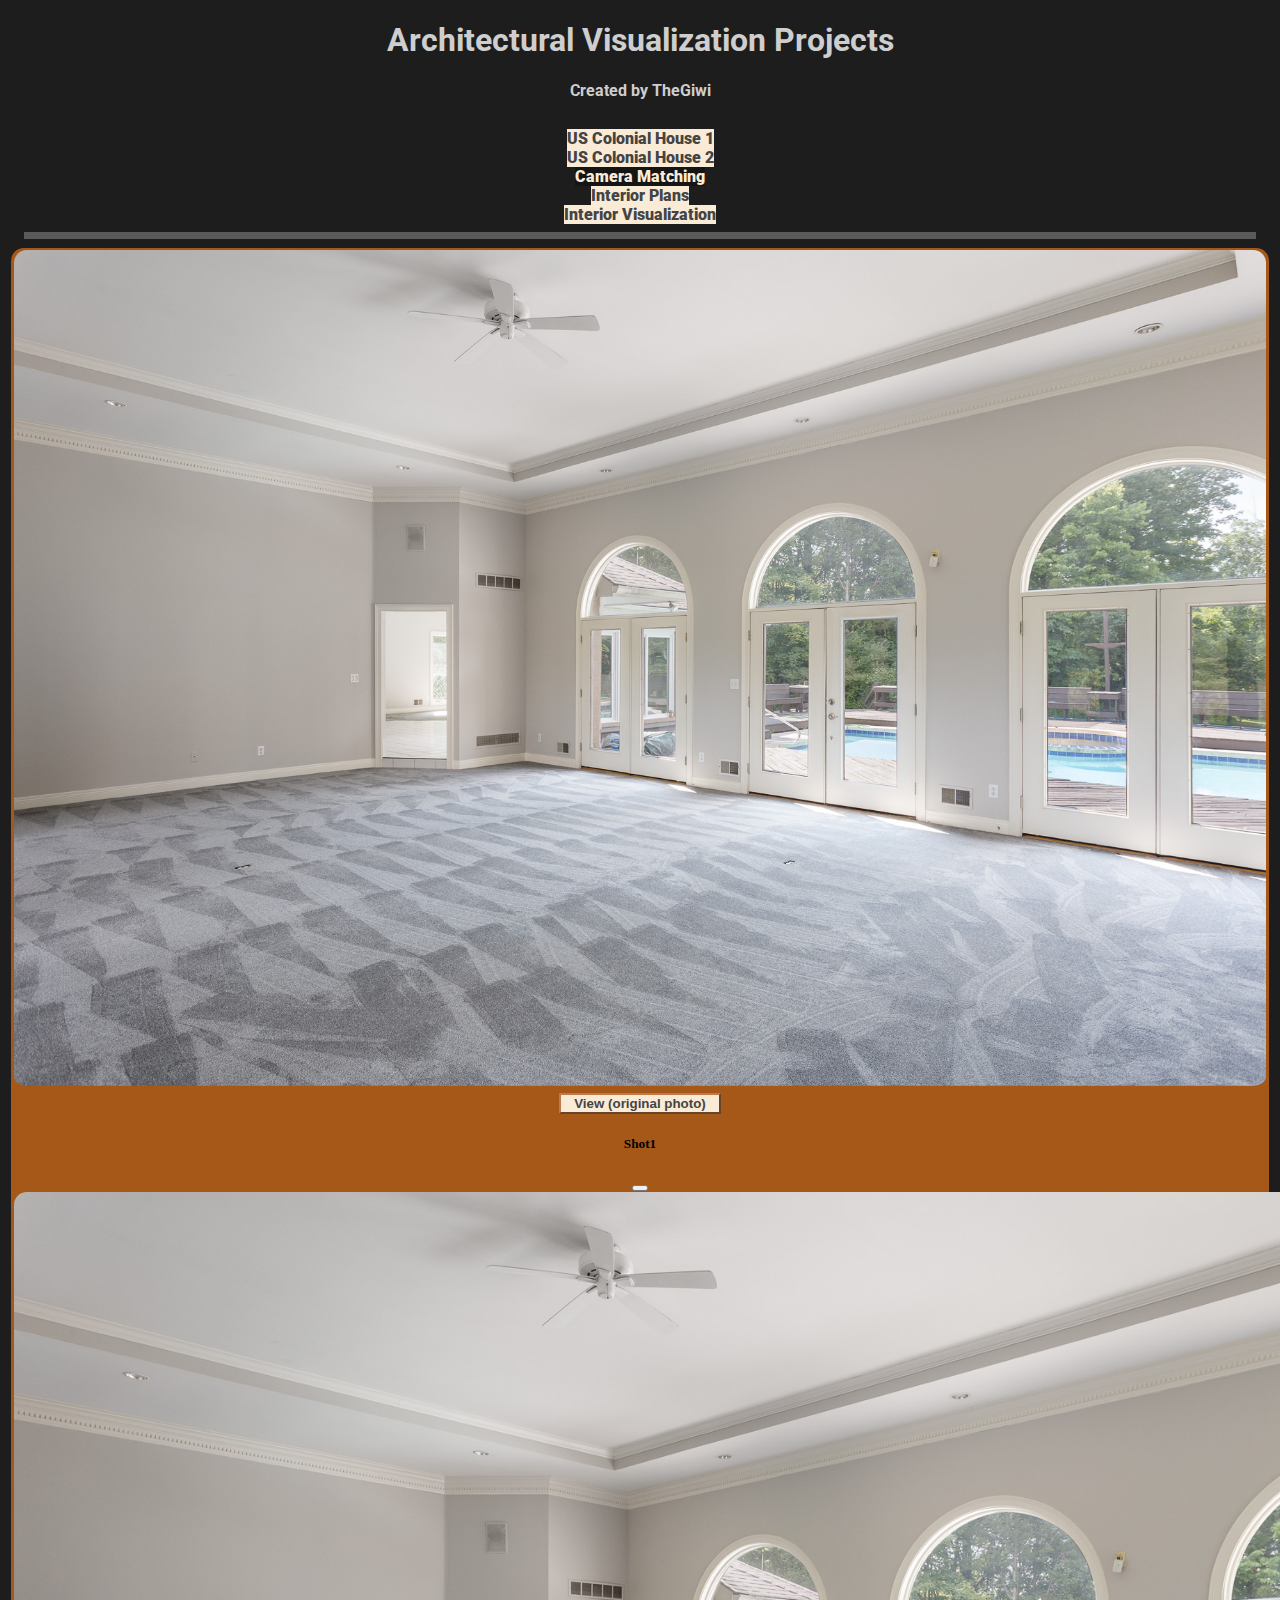
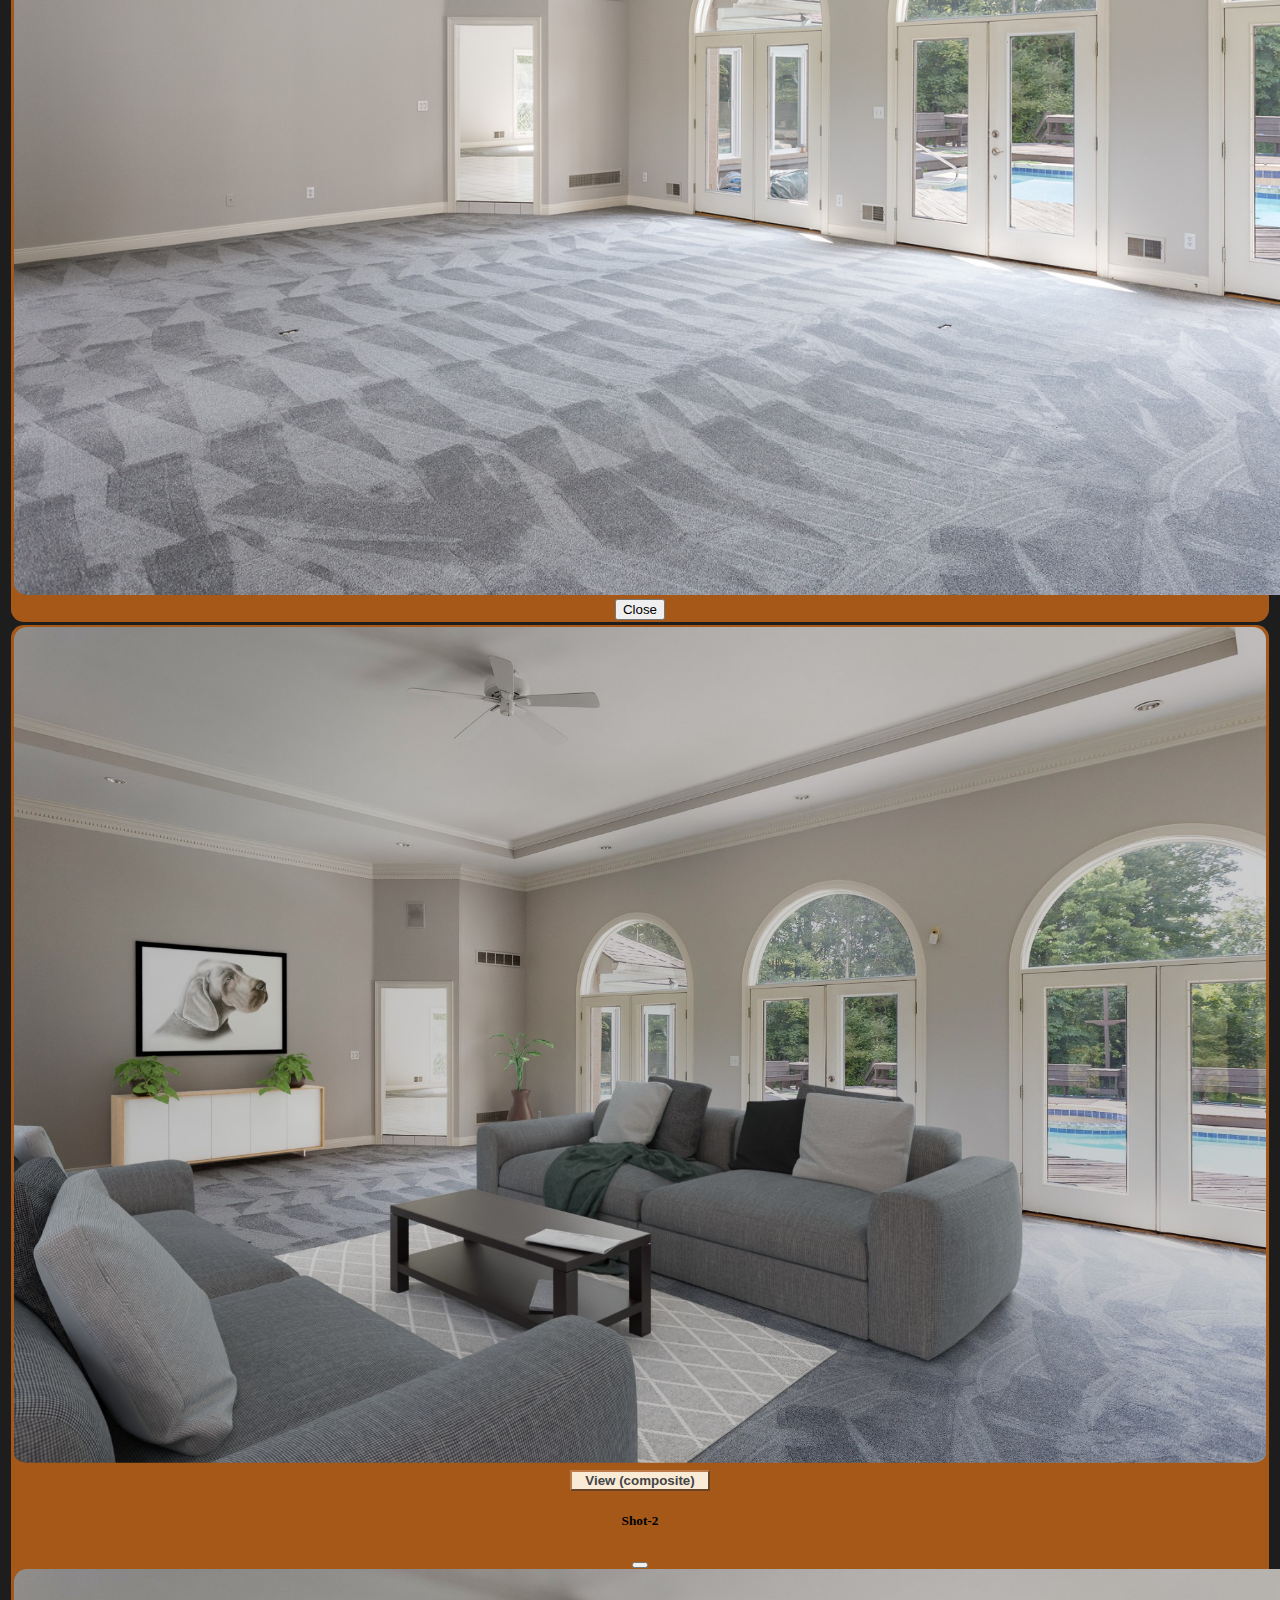
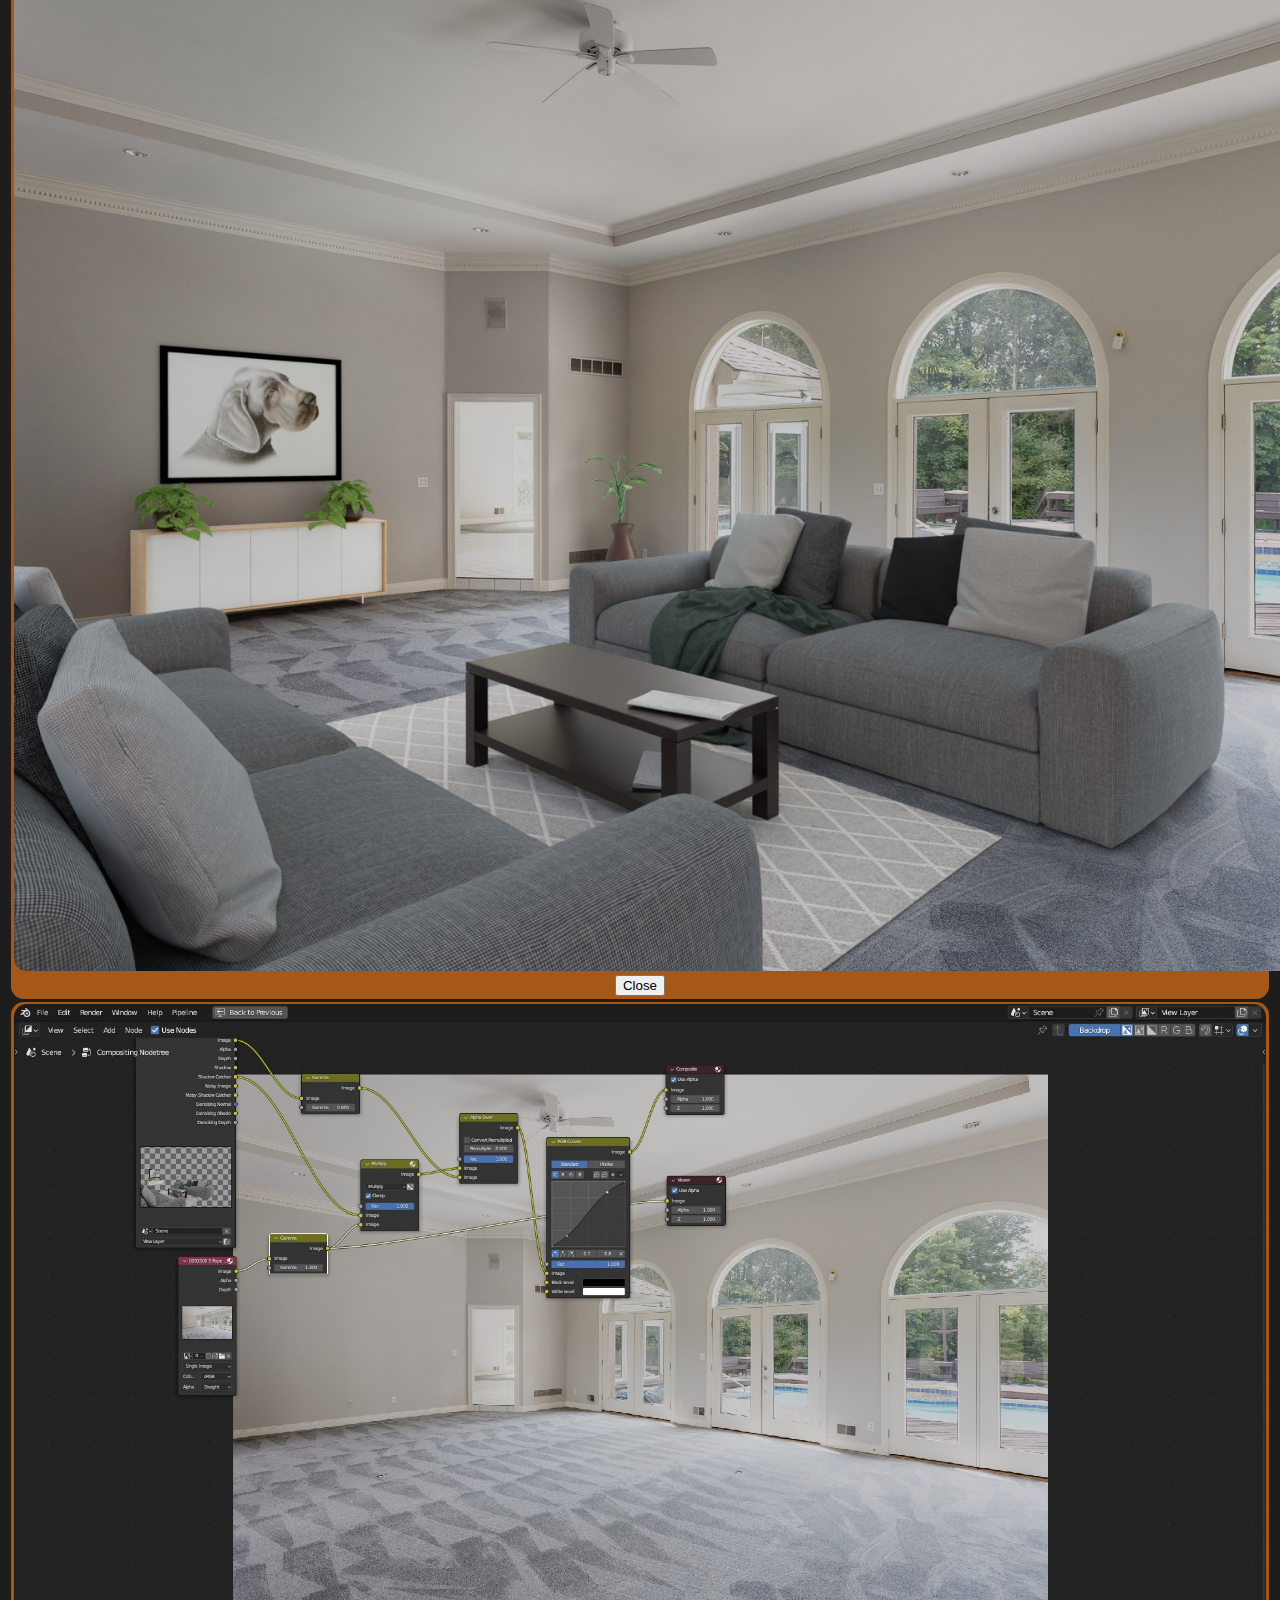
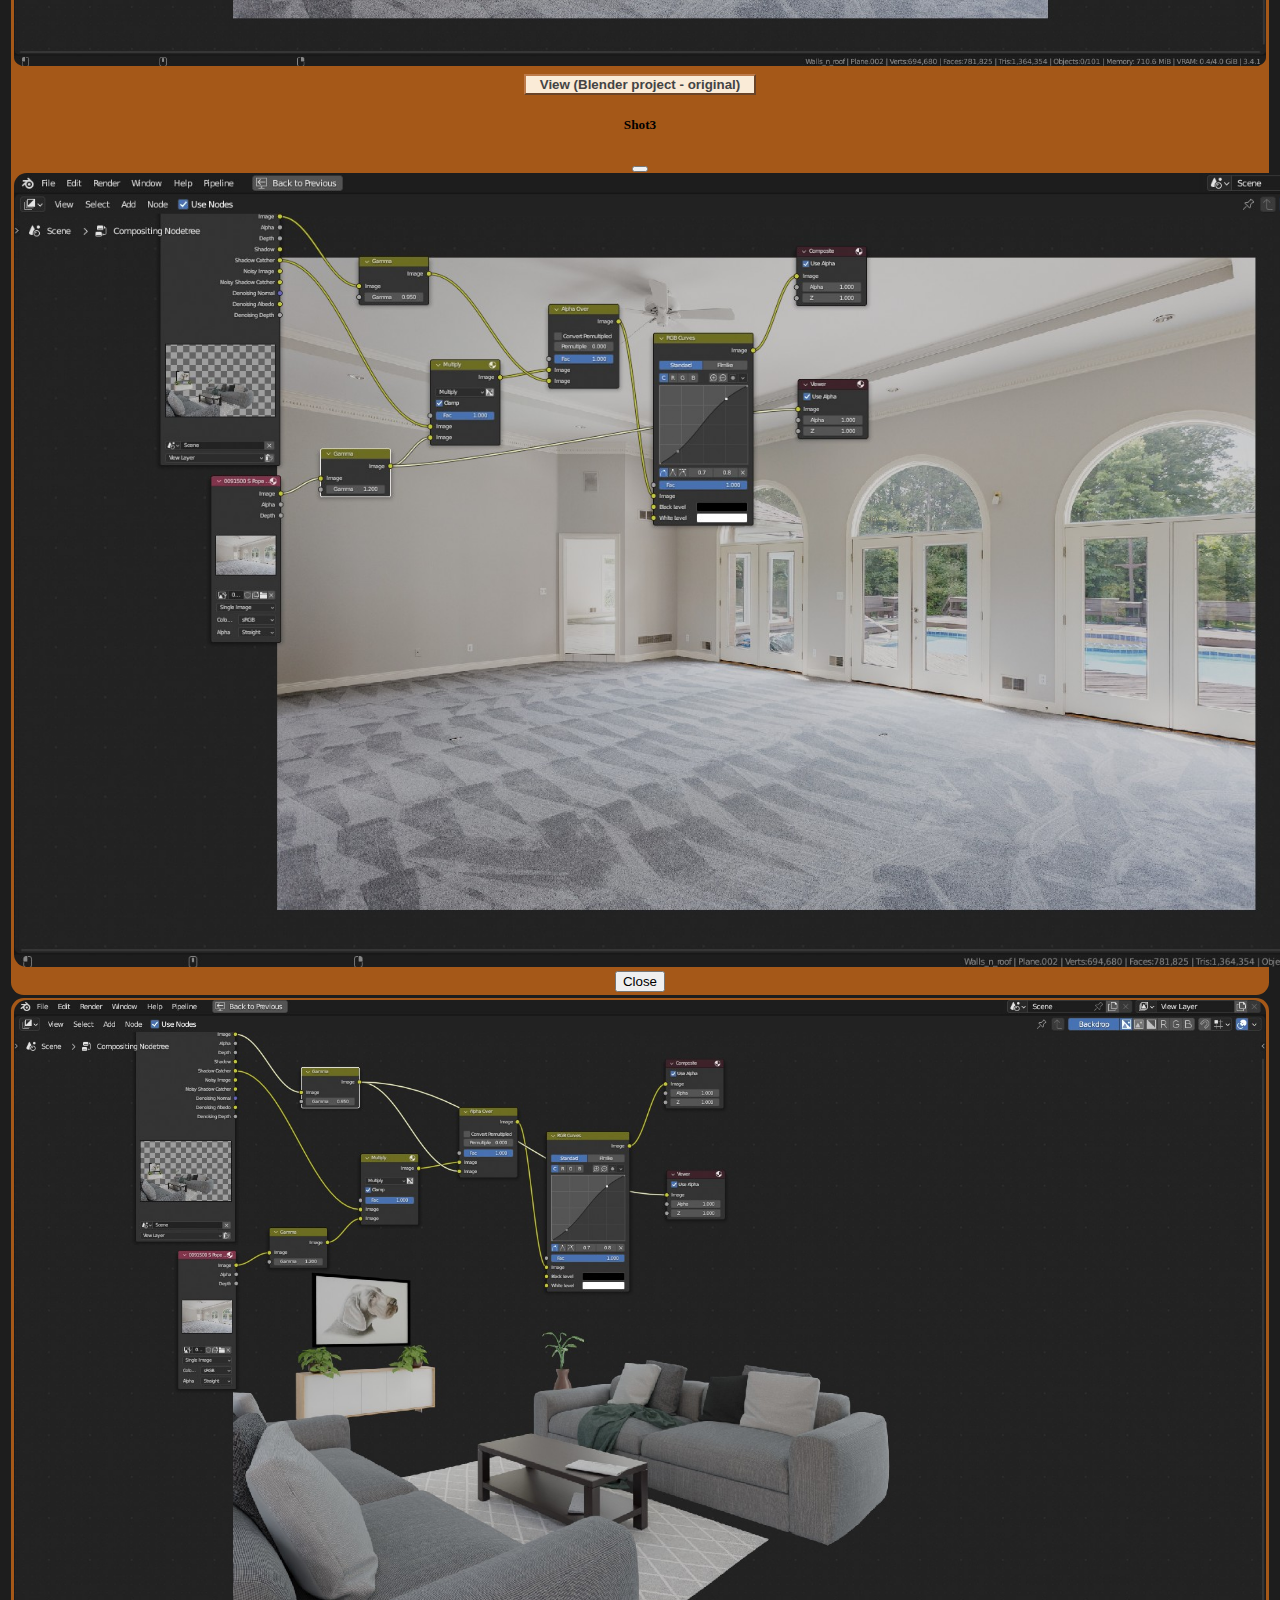
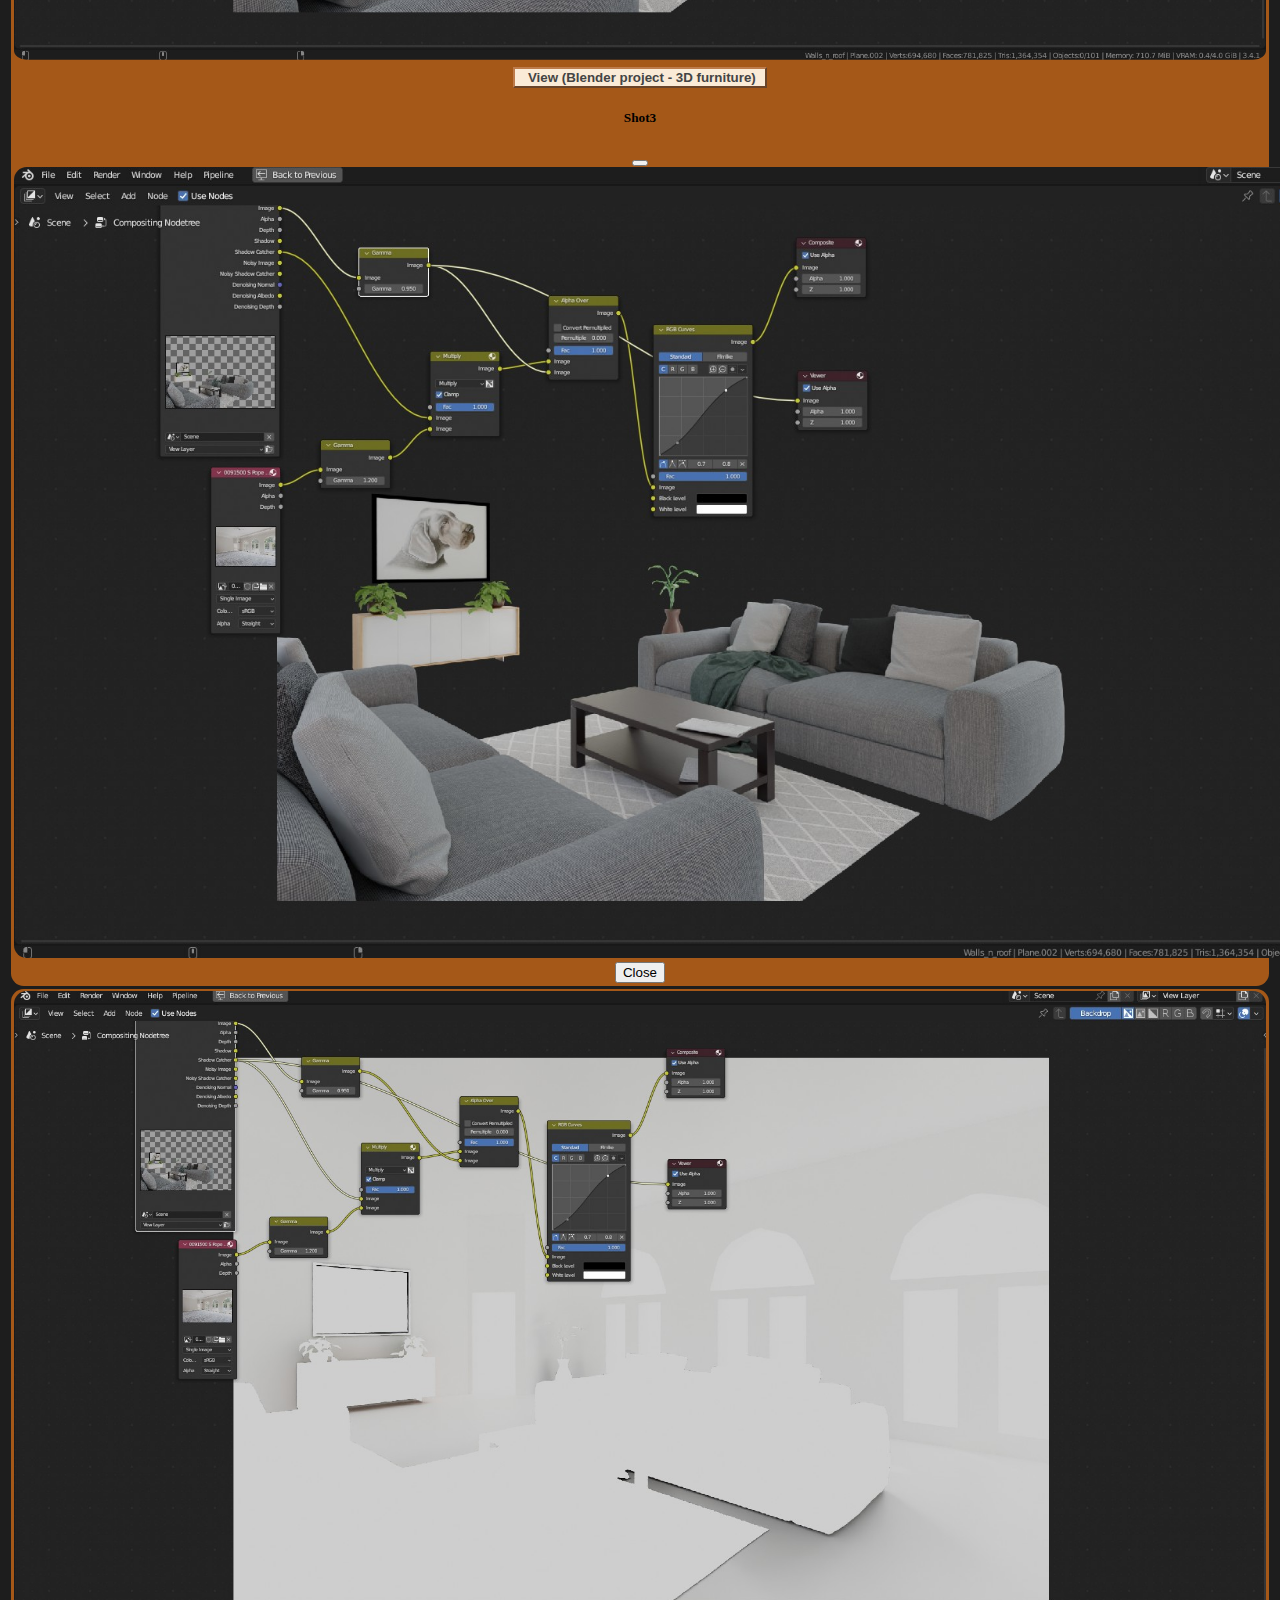
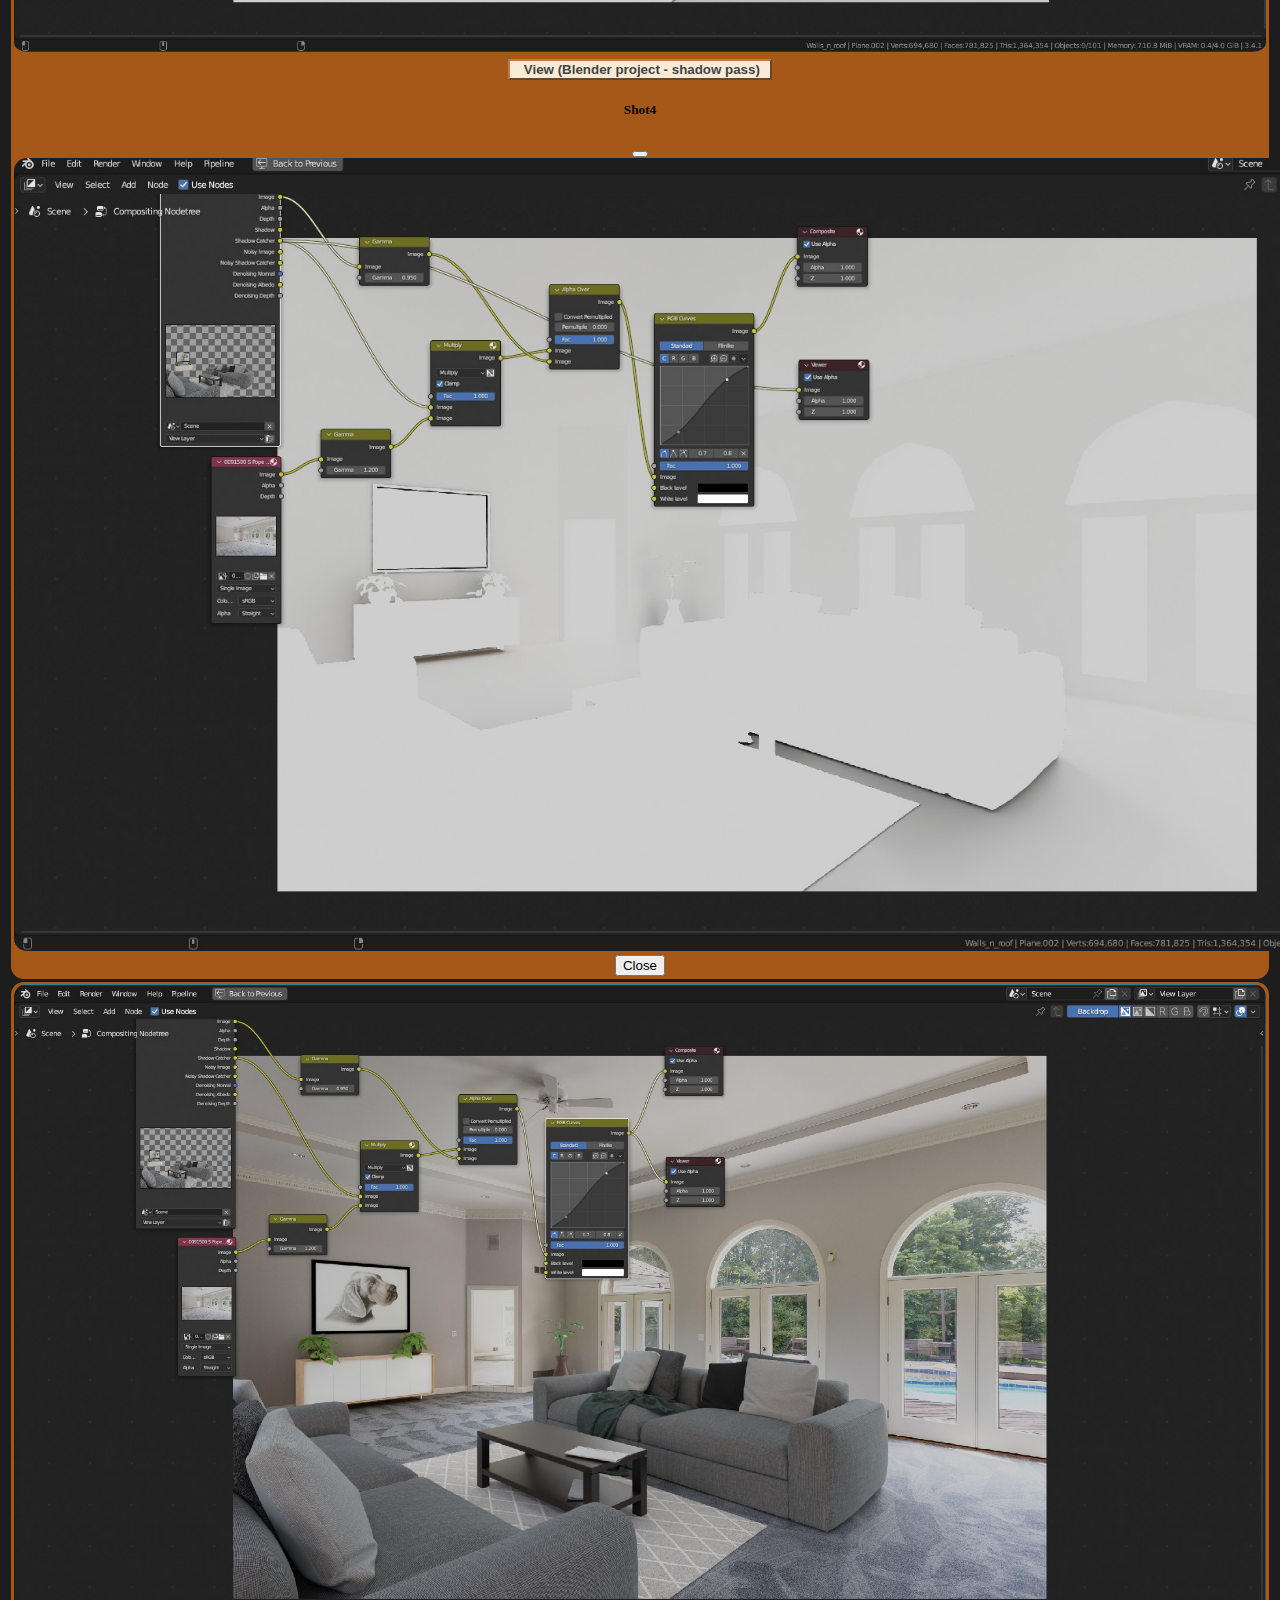
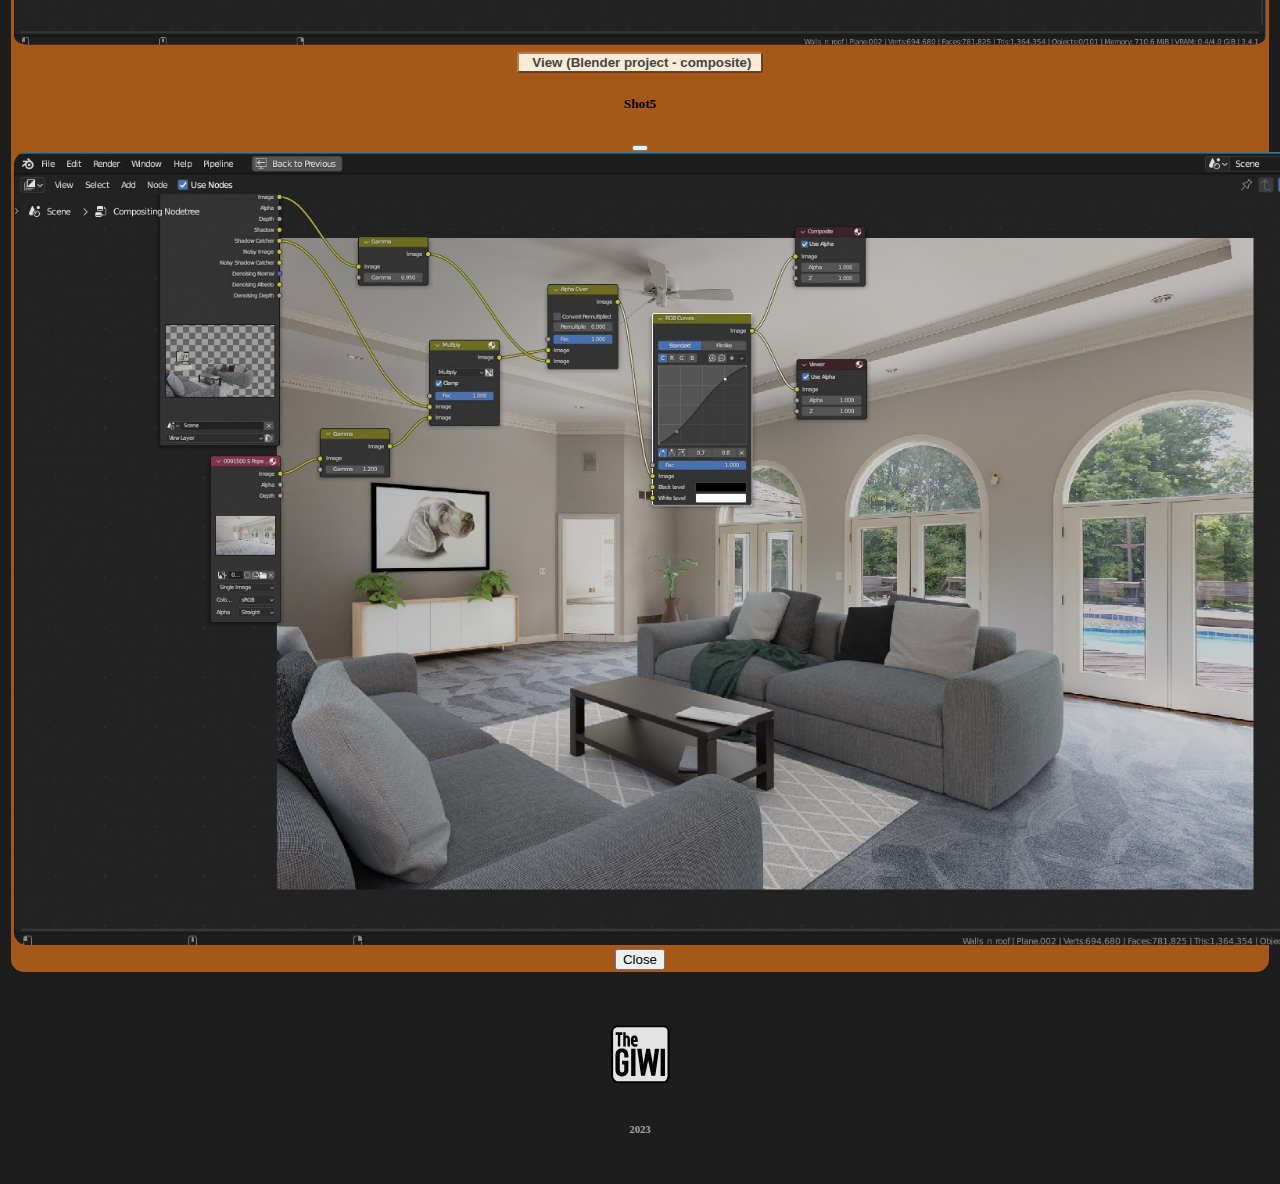
<file: index3.html>
<!doctype html>
<html lang="en">

<head>
    <!-- Required meta tags -->
    <meta charset="utf-8">
    <meta name="viewport" content="width=device-width, initial-scale=1, shrink-to-fit=no">
    <title>Arch-Viz-01</title>
    <link rel="shortcut icon" href="" />
    <!-- Fonts -->
    <link rel="preconnect" href="https://fonts.googleapis.com">
    <link rel="preconnect" href="https://fonts.gstatic.com" crossorigin>
    <link href="https://fonts.googleapis.com/css2?family=Roboto:wght@400;700;900&display=swap" rel="stylesheet">
    <!-- CSS -->
    <link href="https://cdn.jsdelivr.net/npm/bootstrap@5.1.3/dist/css/bootstrap.min.css" rel="stylesheet"
        integrity="sha384-1BmE4kWBq78iYhFldvKuhfTAU6auU8tT94WrHftjDbrCEXSU1oBoqyl2QvZ6jIW3" crossorigin="anonymous">
    <link type="text/css" href="./css/css.css" rel="stylesheet" />
</head>



<body style="background-color:#1d1d1d;">
	<div class="container-fluid">
    <nav class="navbar navbar-light bg-dark d-flex justify-content-center">

            <div style="text-align:center; padding-left: 1rem; padding-right: 1rem; ">

                <!-- PERSISTENT NAV BAR -->
                <div class="row header-styling">
                    <div class="col">
                        <h1><a href="index.html" class="main-title">Architectural Visualization Projects</a></h1>
                        <h4 class="main-title">Created by TheGiwi</h4> 
                    </div>
                </div>
                <div class="row header-styling" id="btn-fonts">
                     <!-- <div class="col">
                        <h2 class="main-title">Categories</h2>
                    </div>-->
                    <div class="col">
                        <a href="index.html" class="btn btn-lg btn-categories" role="button" >US Colonial House 1</a>
                    </div>
                    <div class="col">
                        <a href="index2.html" class="btn btn-lg btn-categories" role="button" >US Colonial House 2</a>
                    </div>
                    <div class="col">
                        <a href="index3.html" class="btn btn-lg btn-categories" role="button" style="background-color: #151515; color:antiquewhite;">Camera Matching</a>
                    </div>
                    <div class="col">
                        <a href="index4.html" class="btn btn-lg btn-categories" role="button">Interior Plans</a>
                    </div>
                    <div class="col">
                        <a href="https://thegiwi.com/projects/Kitchen%20Render/" class="btn btn-lg btn-categories" role="button" >Interior Visualization</a>
                    </div>
                </div>
                <div class="row" style="padding: 0.2rem; background-color: rgb(90, 90, 90);"></div>
                <!-- PERSISTENT NAV BAR -->
            </div>
    </nav>
            <div class="container-fluid">
             <div class="row" style="padding-top: 0.4rem;"></div>           
               
             <div class="row">
                <div class = "col style1">
					<img src ="./Camera_matching/0091500 S Pope Lick Rd - INTERNET.jpg" class="thumbnails" alt="Shot1">
					<!-- Button trigger modal -->
					 <button type="button" id="myButton" class="btn btn-primary" data-bs-toggle="modal" data-bs-target="#thumbnail-ID1334200">&nbsp; View (original photo) &nbsp; </button>
					<!-- Modal -->
					<div class="modal fade" id="thumbnail-ID1334200" tabindex="-1" aria-labelledby="exampleModalLabel" aria-hidden="true">
						<div class="modal-dialog modal-dialog-centered modal-dialog-scrollable modal-xl">
							<div class="modal-content">
								<div class="modal-header">
									<h5 class="modal-title">Shot1</h5>
									<button type="button" class="btn-close" data-bs-dismiss="modal" aria-label="Close"></button>
								</div>
								<div class="modal-body">
									<!--IMAGE-->
									<img src="./Camera_matching/0091500 S Pope Lick Rd - INTERNET.jpg" class="thumbnails-modal" alt="Shot1">
								</div>
								<div class="modal-footer">
									<button type="button" class="btn btn-secondary"data-bs-dismiss="modal">Close</button>
								</div>
							</div>
						</div>
					</div>
				</div>


				<div class = "col style1">
					<img src ="./Camera_matching/Furniture_composite3.jpg" class="thumbnails" alt="Shot-2">
					<!-- Button trigger modal -->
					 <button type="button" id="myButton" class="btn btn-primary" data-bs-toggle="modal" data-bs-target="#thumbnail-ID133422">&nbsp; View (composite) &nbsp; </button>
					<!-- Modal -->
					<div class="modal fade" id="thumbnail-ID133422" tabindex="-1" aria-labelledby="exampleModalLabel" aria-hidden="true">
						<div class="modal-dialog modal-dialog-centered modal-dialog-scrollable modal-xl">
							<div class="modal-content">
								<div class="modal-header">
									<h5 class="modal-title">Shot-2</h5>
									<button type="button" class="btn-close" data-bs-dismiss="modal" aria-label="Close"></button>
								</div>
								<div class="modal-body">
									<!--IMAGE-->
									<img src="./Camera_matching/Furniture_composite3.jpg" class="thumbnails-modal" alt="Shot-2">
								</div>
								<div class="modal-footer">
									<button type="button" class="btn btn-secondary"data-bs-dismiss="modal">Close</button>
								</div>
							</div>
						</div>
					</div>
				</div>
				
            </div>

            <div class="row">
                
                <div class = "col style1">
					<img src ="./Camera_matching/Screenshot (1077).jpg" class="thumbnails" alt="Shot3">
					<!-- Button trigger modal -->
					 <button type="button" id="myButton" class="btn btn-primary" data-bs-toggle="modal" data-bs-target="#thumbnail-ID1334201">&nbsp; View (Blender project - original) &nbsp; </button>
					<!-- Modal -->
					<div class="modal fade" id="thumbnail-ID1334201" tabindex="-1" aria-labelledby="exampleModalLabel" aria-hidden="true">
						<div class="modal-dialog modal-dialog-centered modal-dialog-scrollable modal-xl">
							<div class="modal-content">
								<div class="modal-header">
									<h5 class="modal-title">Shot3</h5>
									<button type="button" class="btn-close" data-bs-dismiss="modal" aria-label="Close"></button>
								</div>
								<div class="modal-body">
									<!--IMAGE-->
									<img src="./Camera_matching/Screenshot (1077).jpg" class="thumbnails-modal" alt="Shot3">
								</div>
								<div class="modal-footer">
									<button type="button" class="btn btn-secondary"data-bs-dismiss="modal">Close</button>
								</div>
							</div>
						</div>
					</div>
				</div>


                <div class = "col style1">
					<img src ="./Camera_matching/Screenshot (1076).jpg" class="thumbnails" alt="Shot3">
					<!-- Button trigger modal -->
					 <button type="button" id="myButton" class="btn btn-primary" data-bs-toggle="modal" data-bs-target="#thumbnail-ID1334202">&nbsp; View (Blender project - 3D furniture)&nbsp; </button>
					<!-- Modal -->
					<div class="modal fade" id="thumbnail-ID1334202" tabindex="-1" aria-labelledby="exampleModalLabel" aria-hidden="true">
						<div class="modal-dialog modal-dialog-centered modal-dialog-scrollable modal-xl">
							<div class="modal-content">
								<div class="modal-header">
									<h5 class="modal-title">Shot3</h5>
									<button type="button" class="btn-close" data-bs-dismiss="modal" aria-label="Close"></button>
								</div>
								<div class="modal-body">
									<!--IMAGE-->
									<img src="./Camera_matching/Screenshot (1076).jpg" class="thumbnails-modal" alt="Shot3">
								</div>
								<div class="modal-footer">
									<button type="button" class="btn btn-secondary"data-bs-dismiss="modal">Close</button>
								</div>
							</div>
						</div>
					</div>
				</div>
				
            </div>

            <div class="row">
                
                <div class = "col style1">
					<img src ="./Camera_matching/Screenshot (1075).jpg" class="thumbnails" alt="Shot4">
					<!-- Button trigger modal -->
					 <button type="button" id="myButton" class="btn btn-primary" data-bs-toggle="modal" data-bs-target="#thumbnail-ID1334204">&nbsp; View (Blender project - shadow pass)&nbsp; </button>
					<!-- Modal -->
					<div class="modal fade" id="thumbnail-ID1334204" tabindex="-1" aria-labelledby="exampleModalLabel" aria-hidden="true">
						<div class="modal-dialog modal-dialog-centered modal-dialog-scrollable modal-xl">
							<div class="modal-content">
								<div class="modal-header">
									<h5 class="modal-title">Shot4</h5>
									<button type="button" class="btn-close" data-bs-dismiss="modal" aria-label="Close"></button>
								</div>
								<div class="modal-body">
									<!--IMAGE-->
									<img src="./Camera_matching/Screenshot (1075).jpg" class="thumbnails-modal" alt="Shot4">
								</div>
								<div class="modal-footer">
									<button type="button" class="btn btn-secondary"data-bs-dismiss="modal">Close</button>
								</div>
							</div>
						</div>
					</div>
				</div>


                <div class = "col style1">
					<img src ="./Camera_matching/Screenshot (1078).jpg" class="thumbnails" alt="Shot5">
					<!-- Button trigger modal -->
					 <button type="button" id="myButton" class="btn btn-primary" data-bs-toggle="modal" data-bs-target="#thumbnail-ID1334205">&nbsp; View (Blender project - composite)&nbsp; </button>
					<!-- Modal -->
					<div class="modal fade" id="thumbnail-ID1334205" tabindex="-1" aria-labelledby="exampleModalLabel" aria-hidden="true">
						<div class="modal-dialog modal-dialog-centered modal-dialog-scrollable modal-xl">
							<div class="modal-content">
								<div class="modal-header">
									<h5 class="modal-title">Shot5</h5>
									<button type="button" class="btn-close" data-bs-dismiss="modal" aria-label="Close"></button>
								</div>
								<div class="modal-body">
									<!--IMAGE-->
									<img src="./Camera_matching/Screenshot (1078).jpg" class="thumbnails-modal" alt="Shot5">
								</div>
								<div class="modal-footer">
									<button type="button" class="btn btn-secondary"data-bs-dismiss="modal">Close</button>
								</div>
							</div>
						</div>
					</div>
				</div>
				
            </div>

	
</div>
    

    <!-- FOOTER -->
    <div class="container-fluid"
        style="position:relative; background-color:#1d1d1d; text-align:center; top:2em; padding-bottom:1.5em;">
        <div class="row">
            <div class="col">
                <a href="https://thegiwi.com/" target="_blank">
                    <img src="./img/thegiwi_logo.svg" alt="TheGiwi Logo"
                        style=" width:4.2em; padding-bottom:0.4em; padding-top:0.8em; opacity:0.88;" />
                </a>
            </div>
        </div>
        <div class="row">
            <div class="col" style="color:#a6a6a6;">
                <h6> 2023 </h6>
            </div>
        </div>
    </div>

</div>
    <!-- ALL SCRIPTS BELOW HERE OK!!-->
    <script src="https://cdn.jsdelivr.net/npm/@popperjs/core@2.10.2/dist/umd/popper.min.js" integrity="sha384-7+zCNj/IqJ95wo16oMtfsKbZ9ccEh31eOz1HGyDuCQ6wgnyJNSYdrPa03rtR1zdB" crossorigin="anonymous"></script>
    <script src="https://cdn.jsdelivr.net/npm/bootstrap@5.1.3/dist/js/bootstrap.min.js" integrity="sha384-QJHtvGhmr9XOIpI6YVutG+2QOK9T+ZnN4kzFN1RtK3zEFEIsxhlmWl5/YESvpZ13" crossorigin="anonymous"></script>

</body>

</html>
</file>
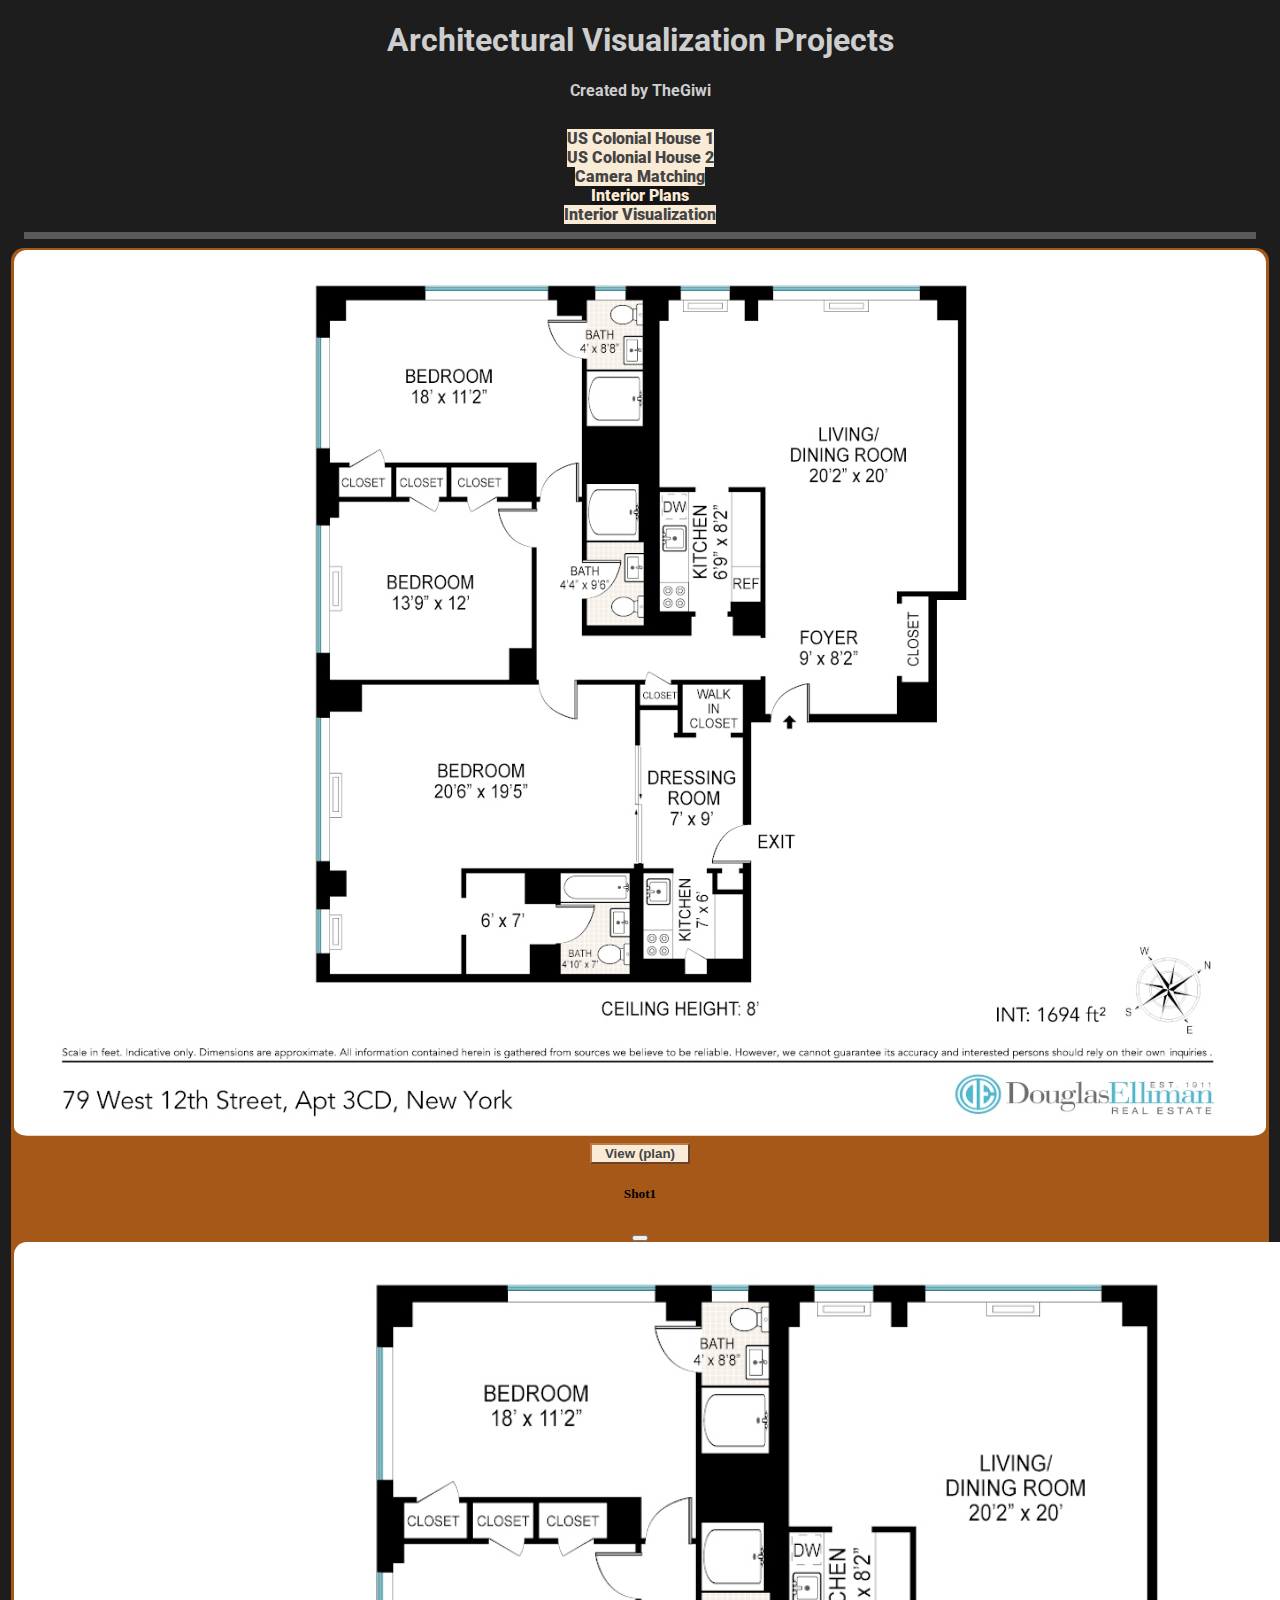
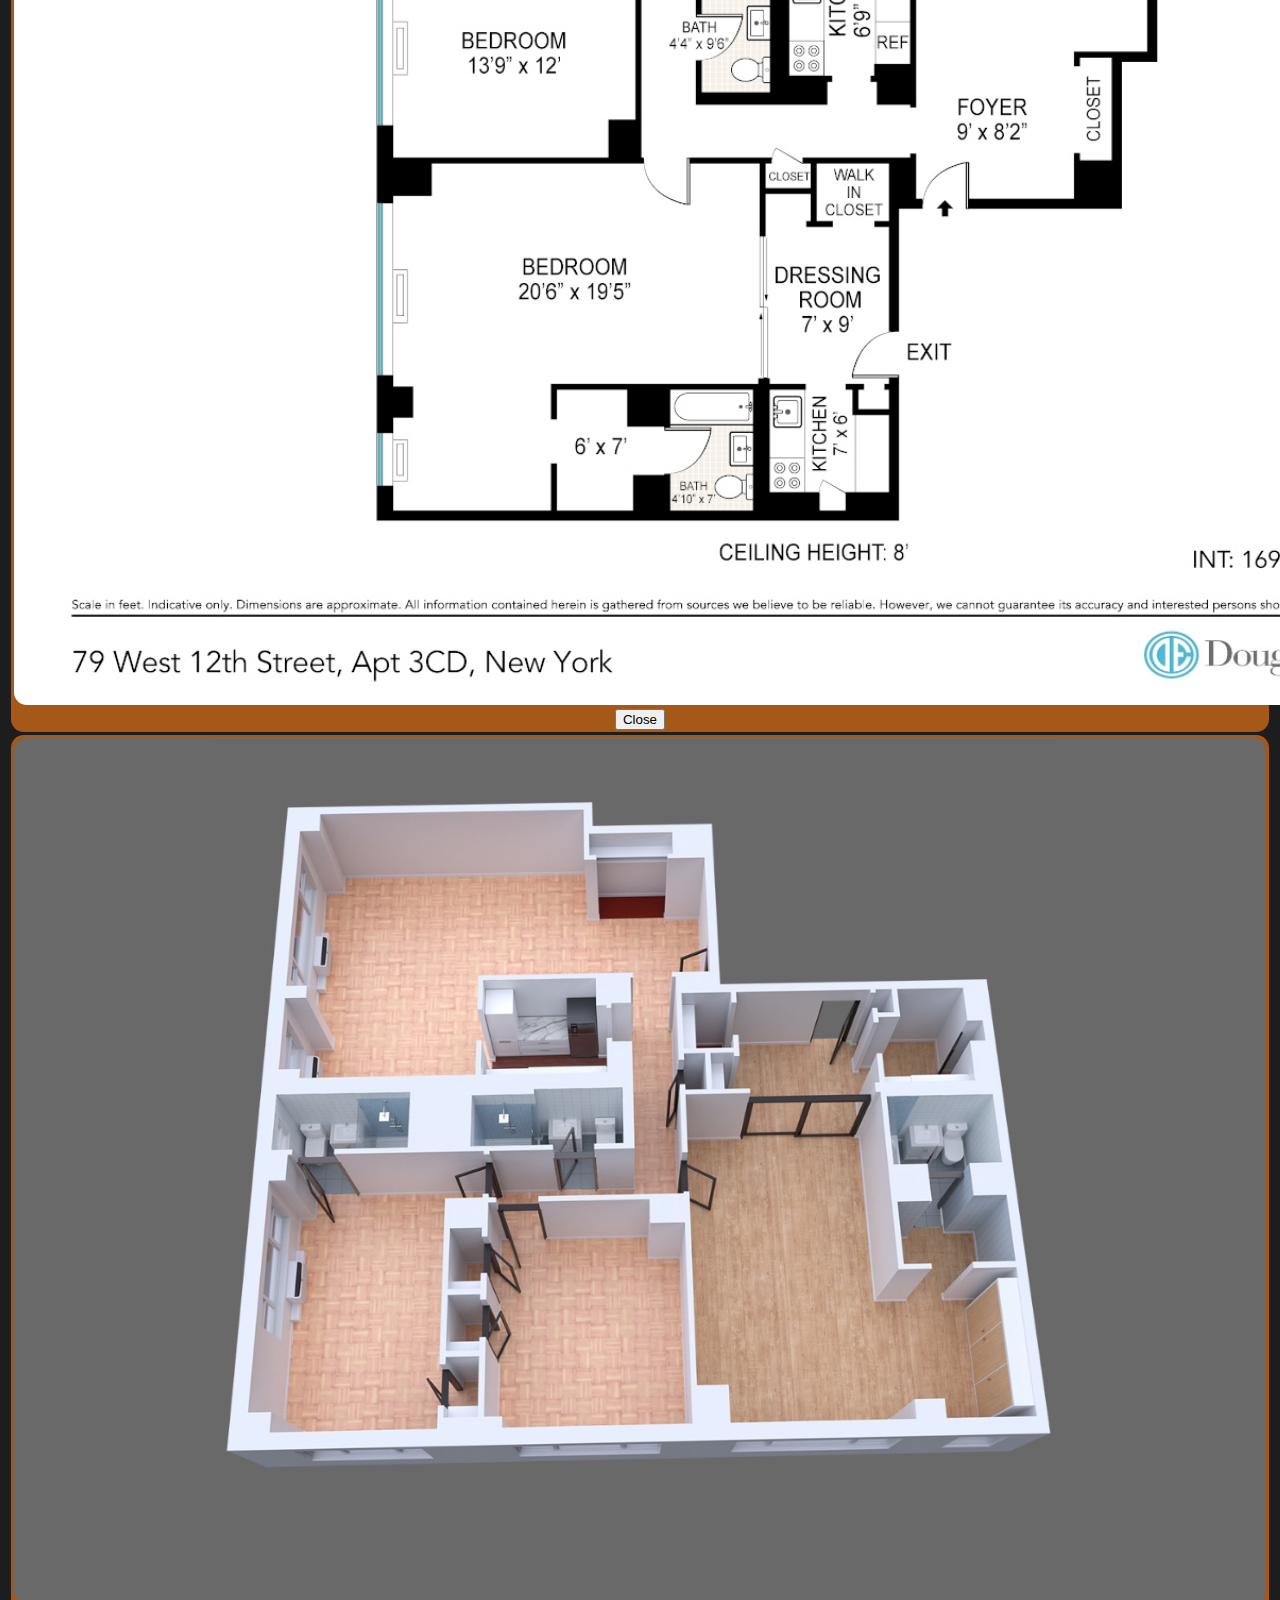
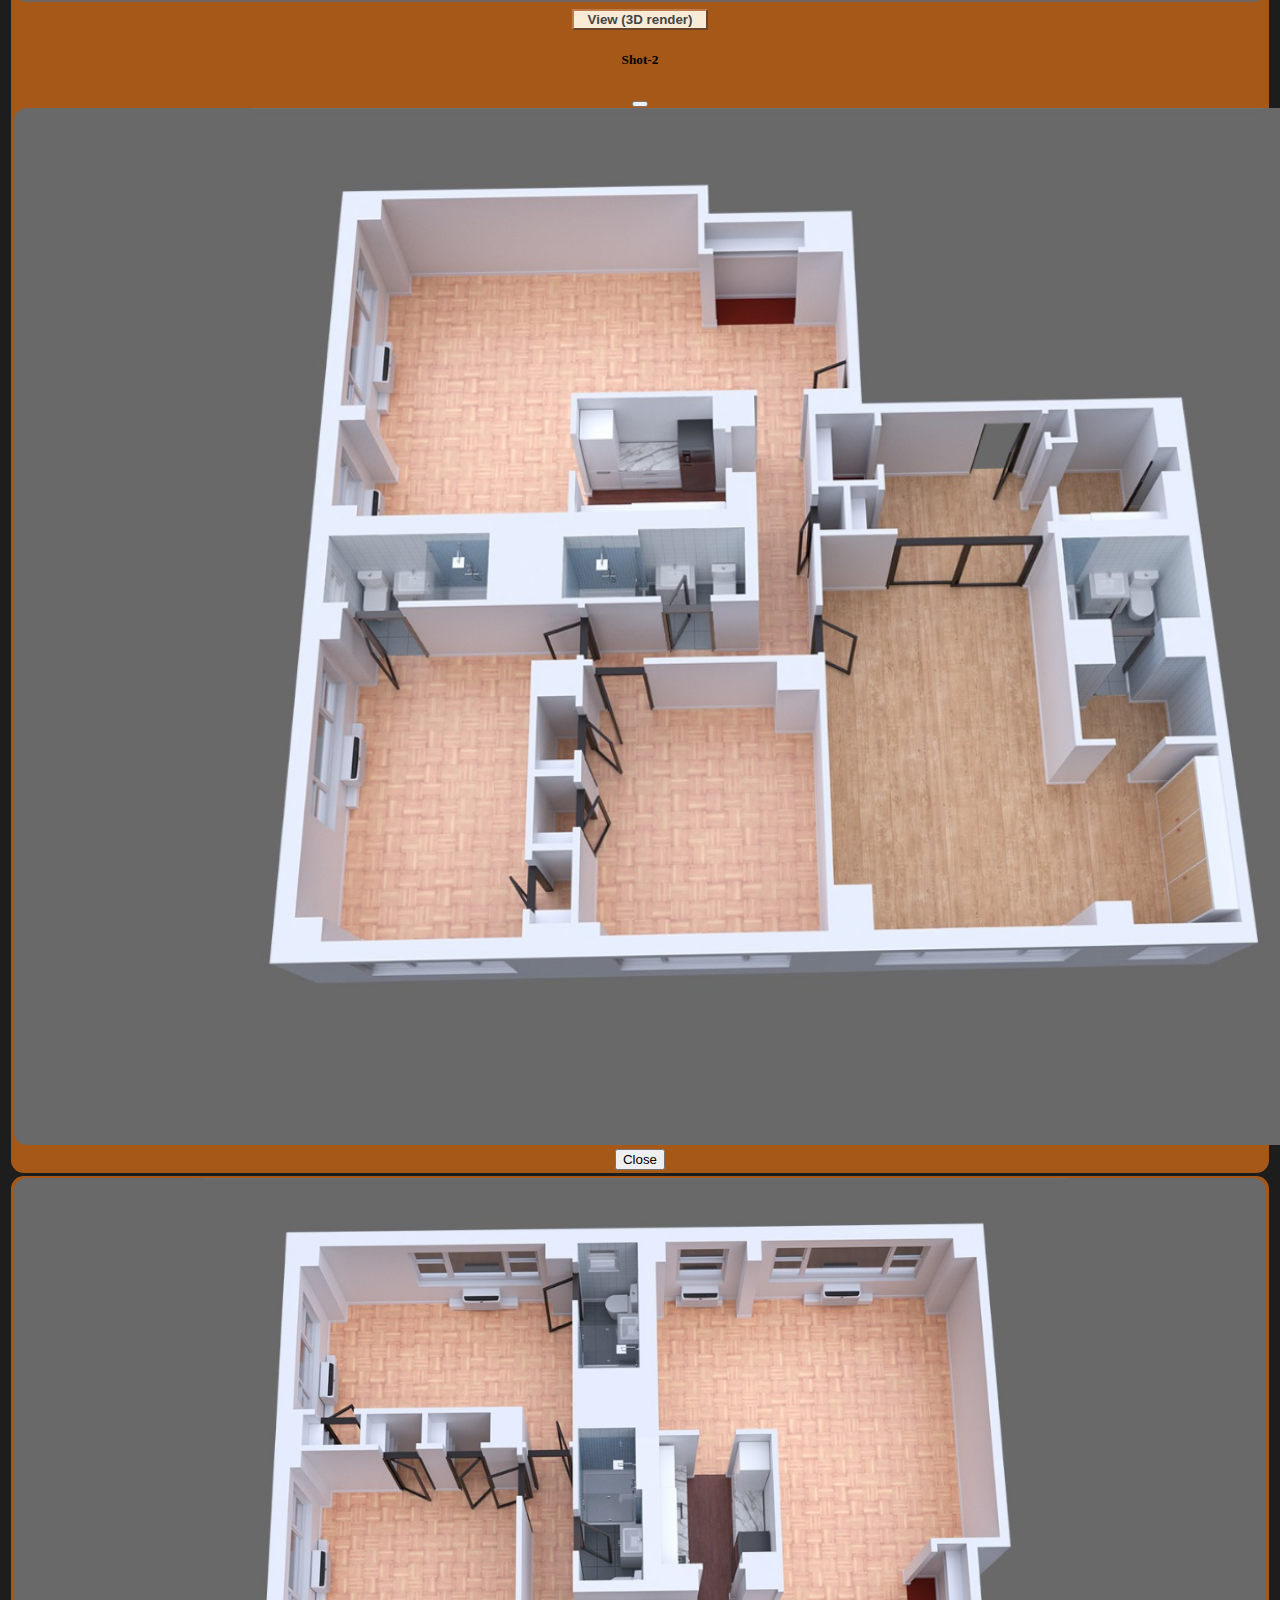
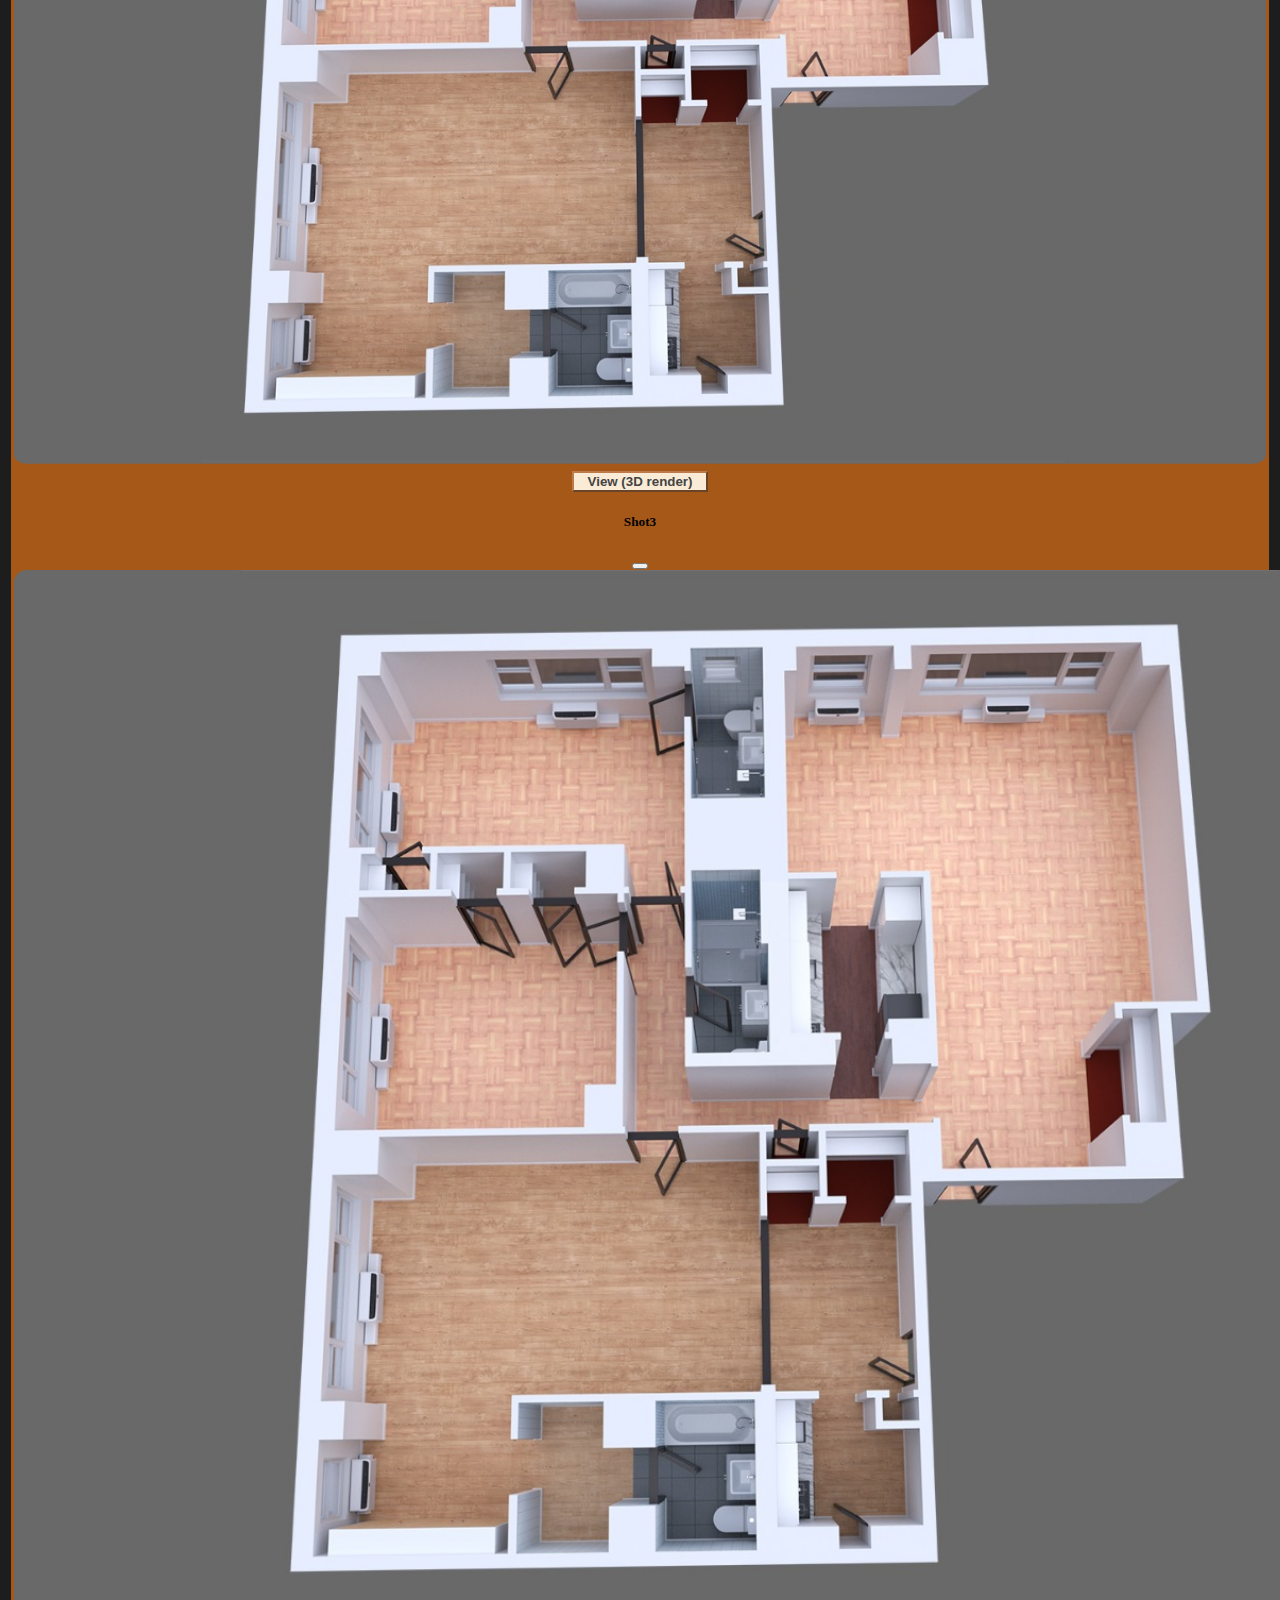
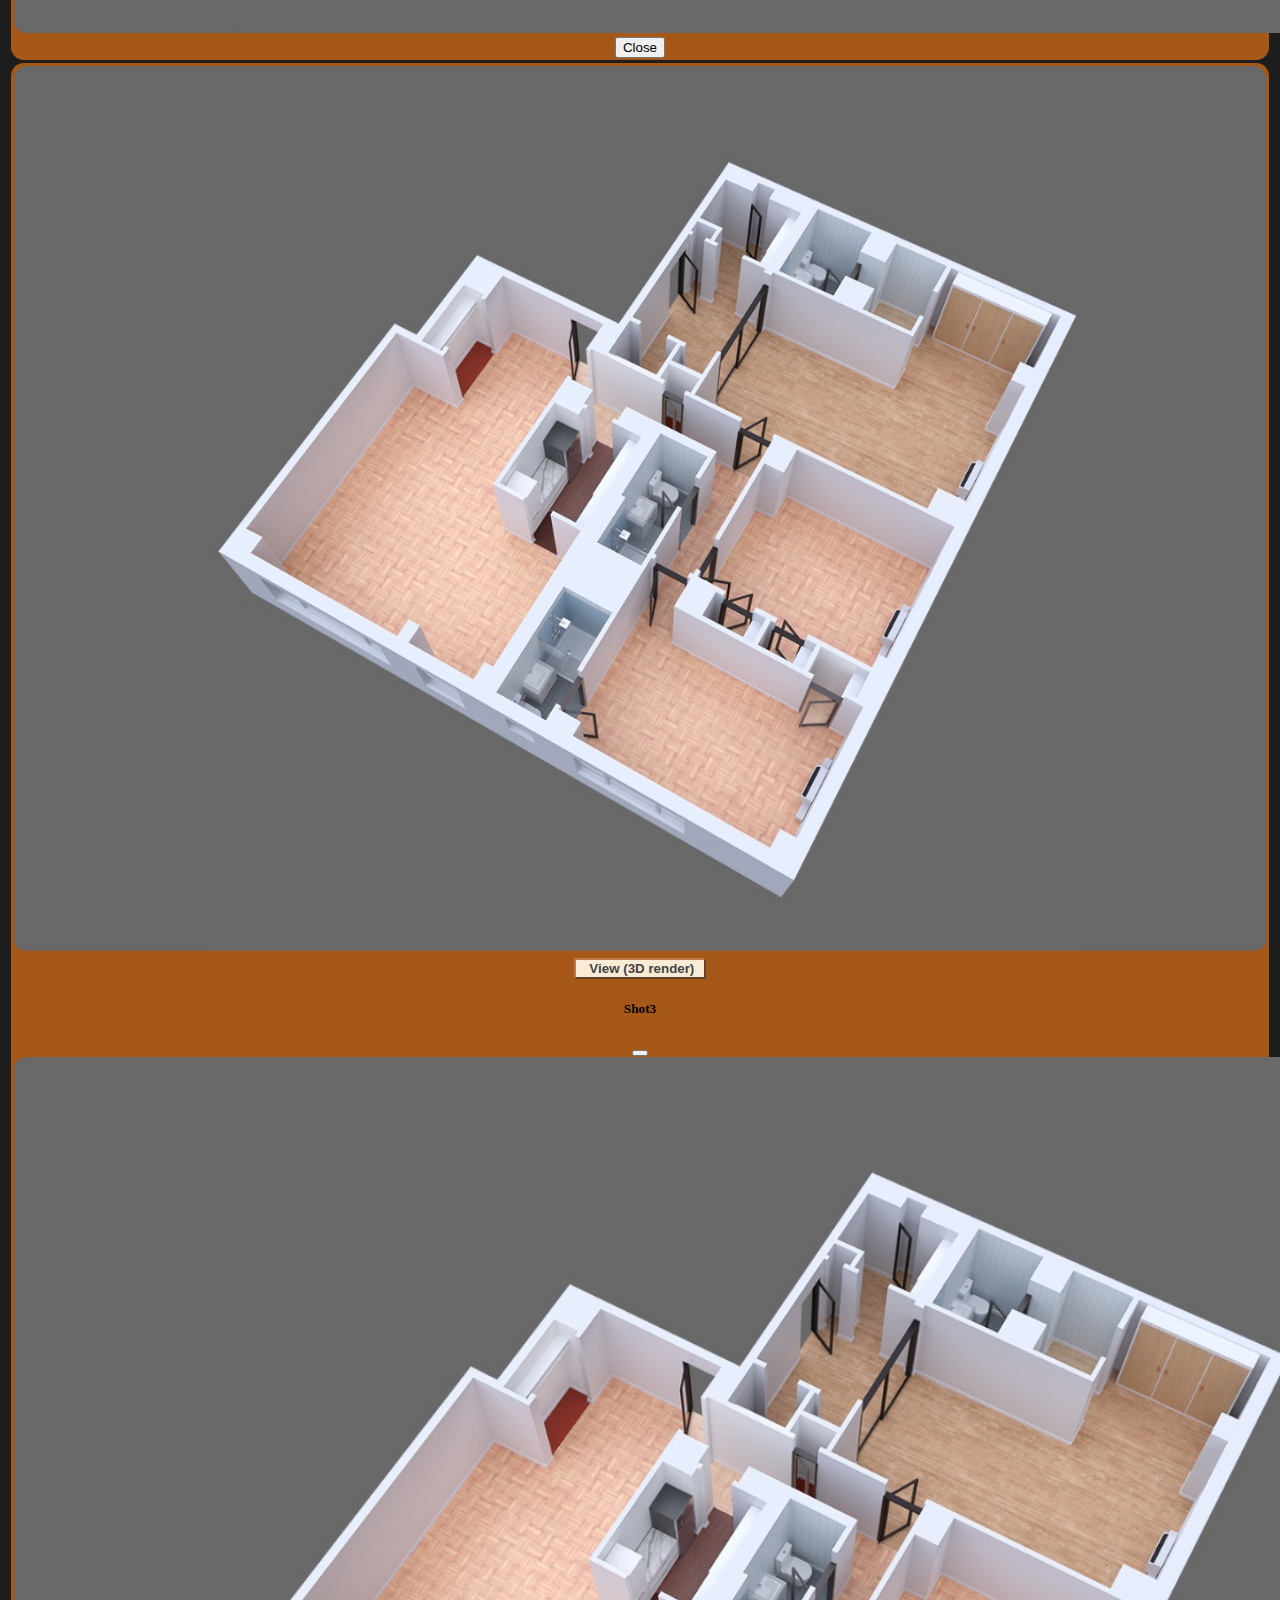
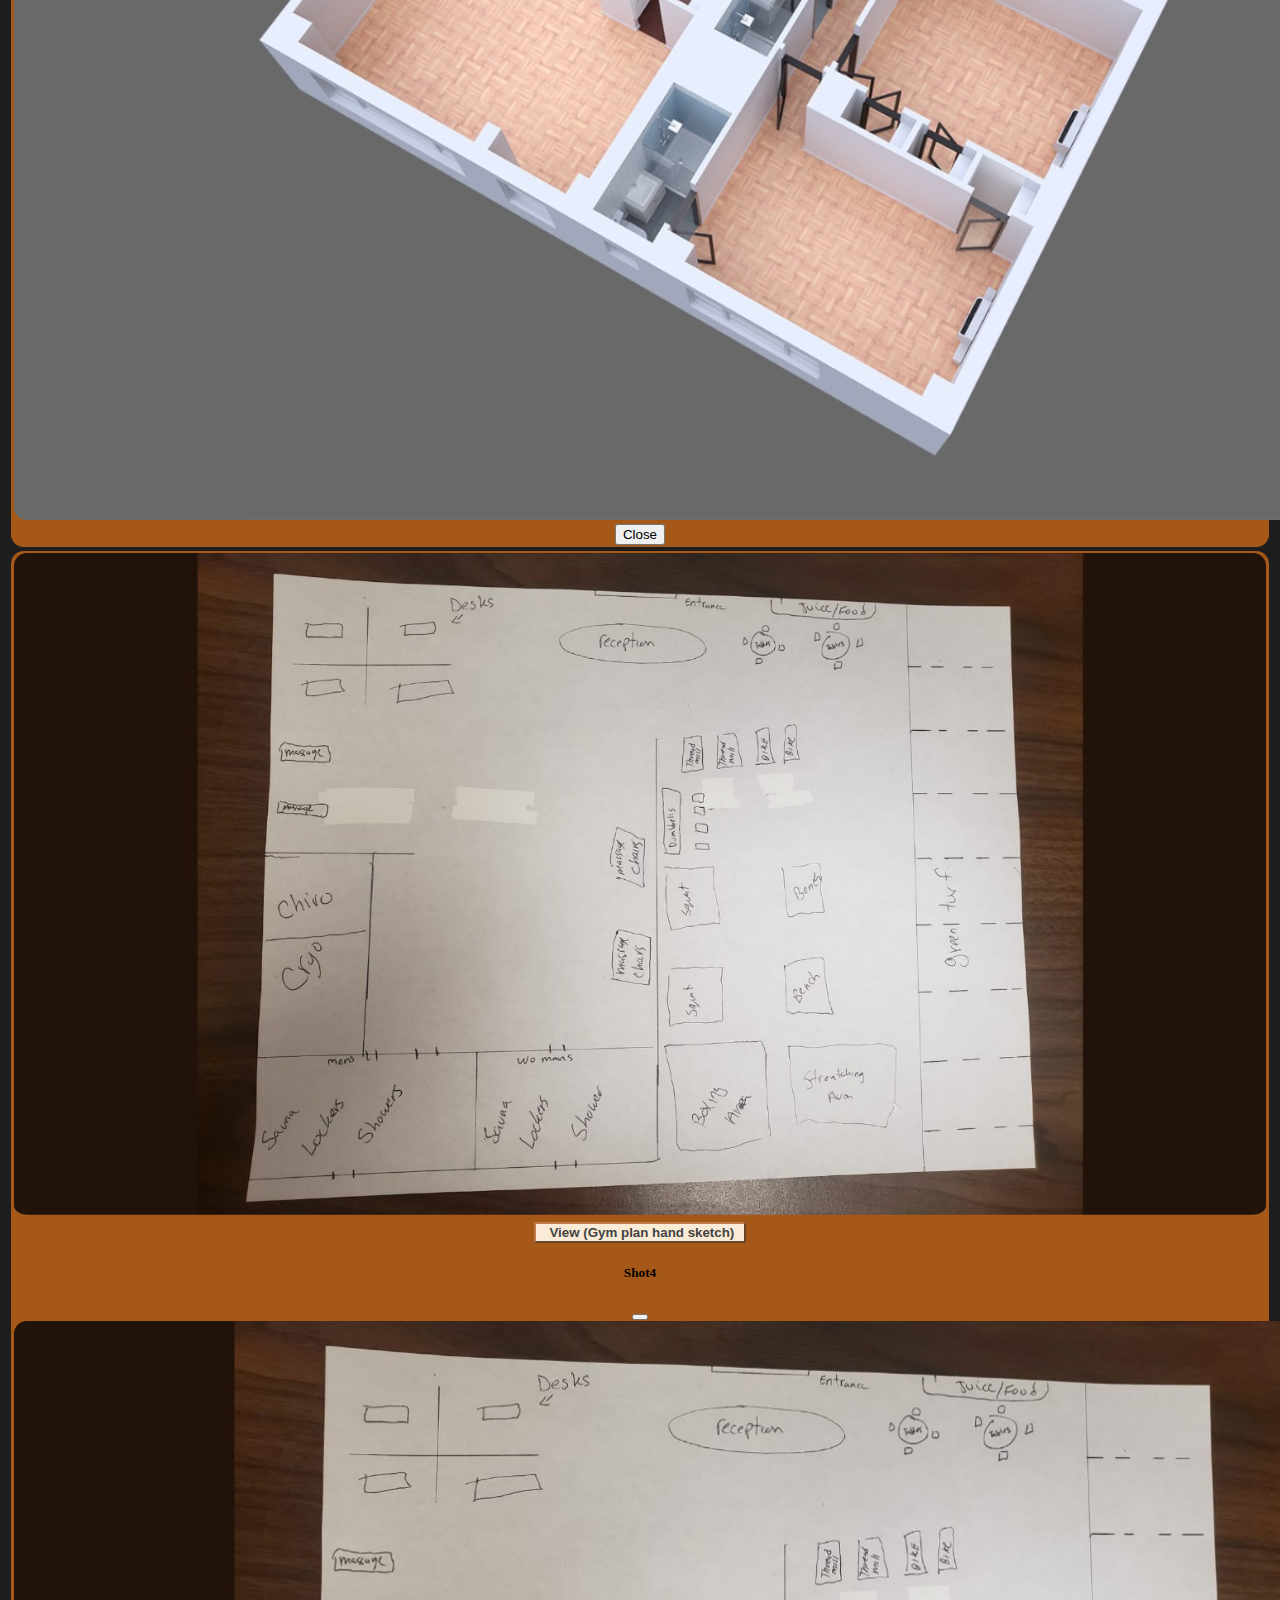
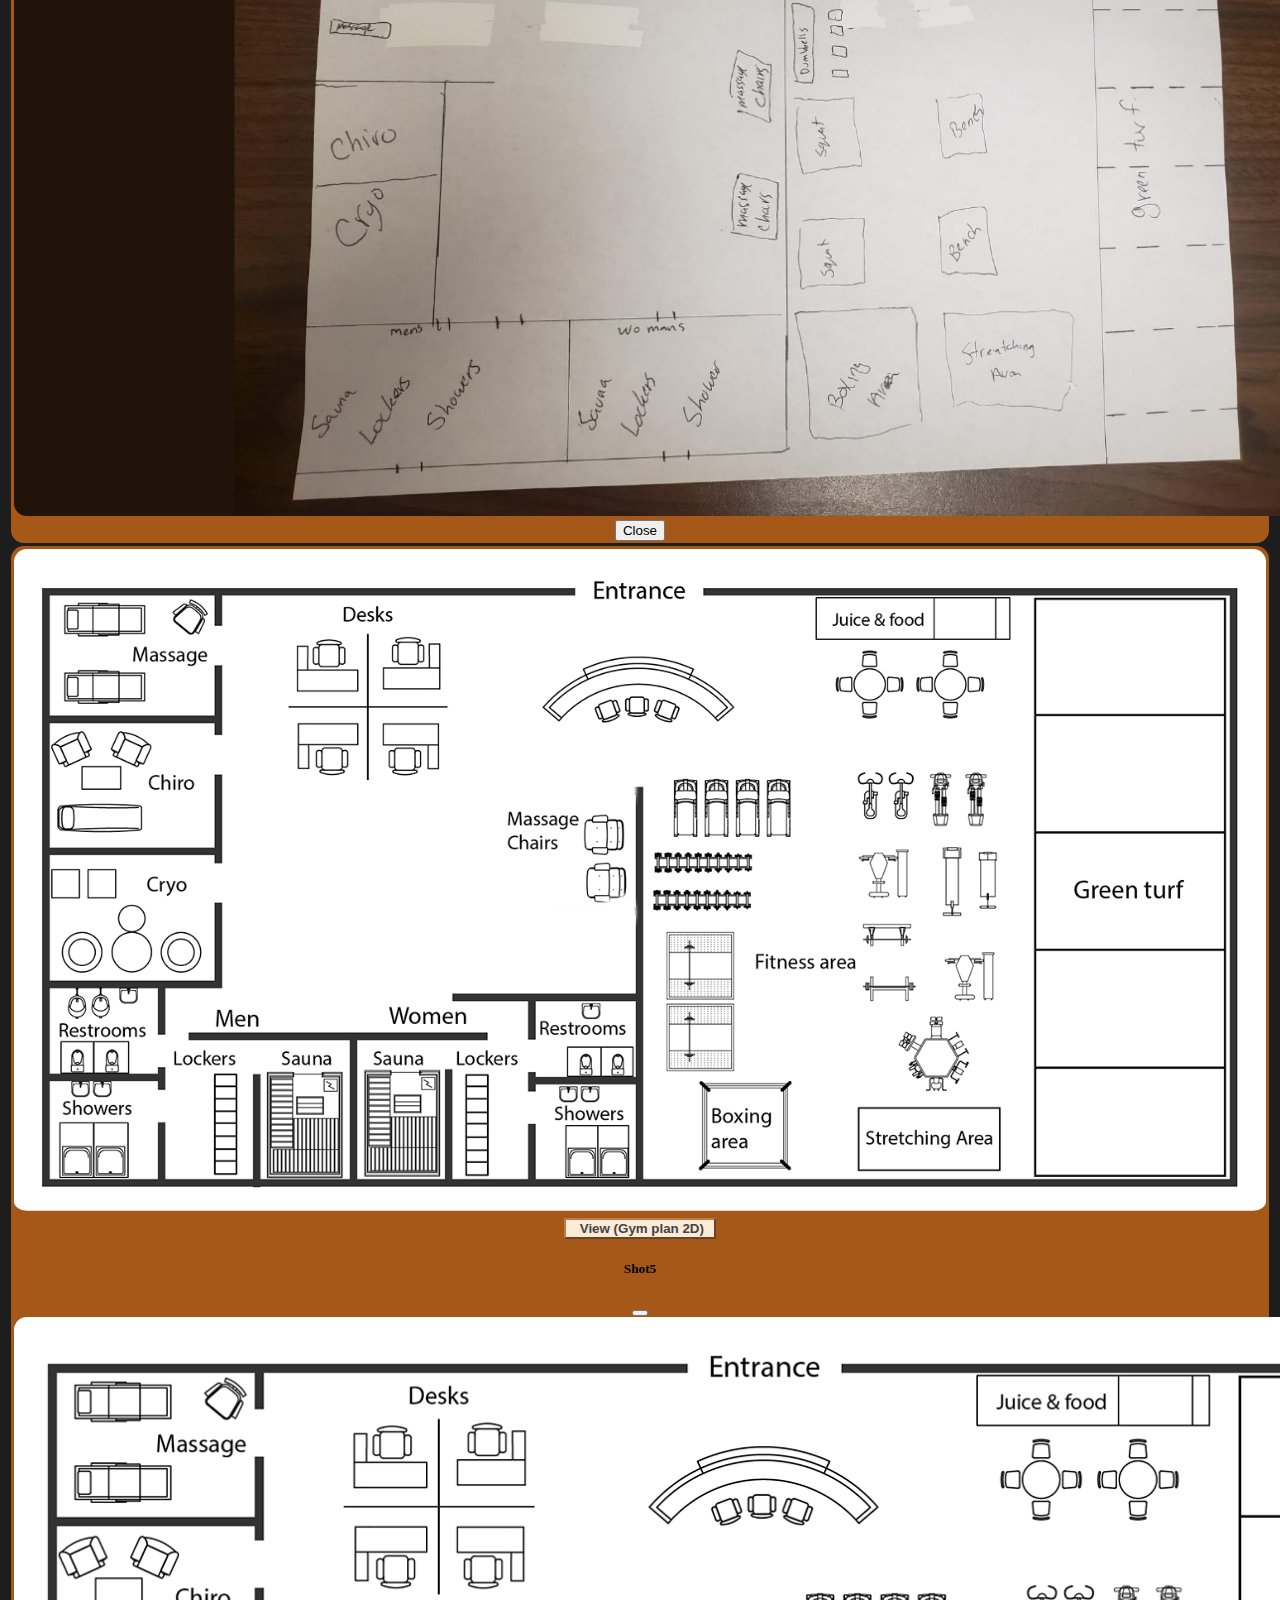
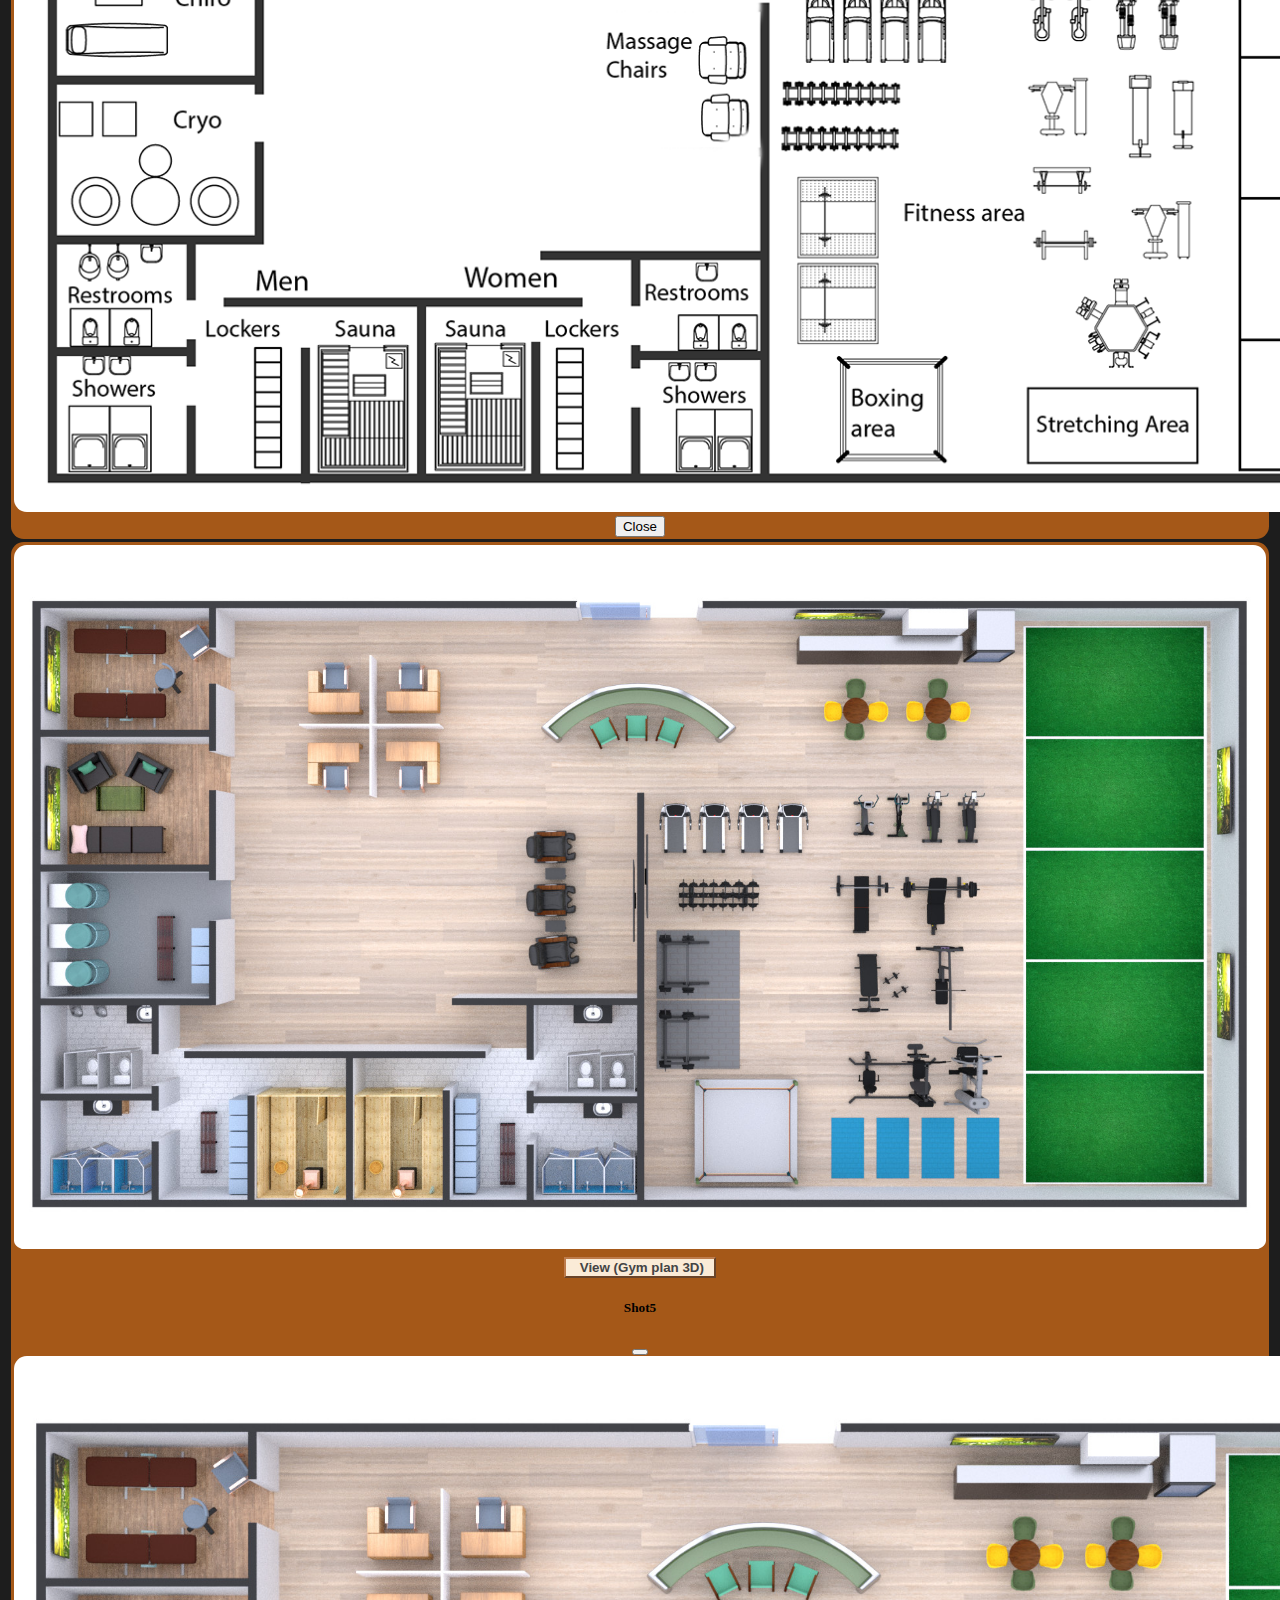
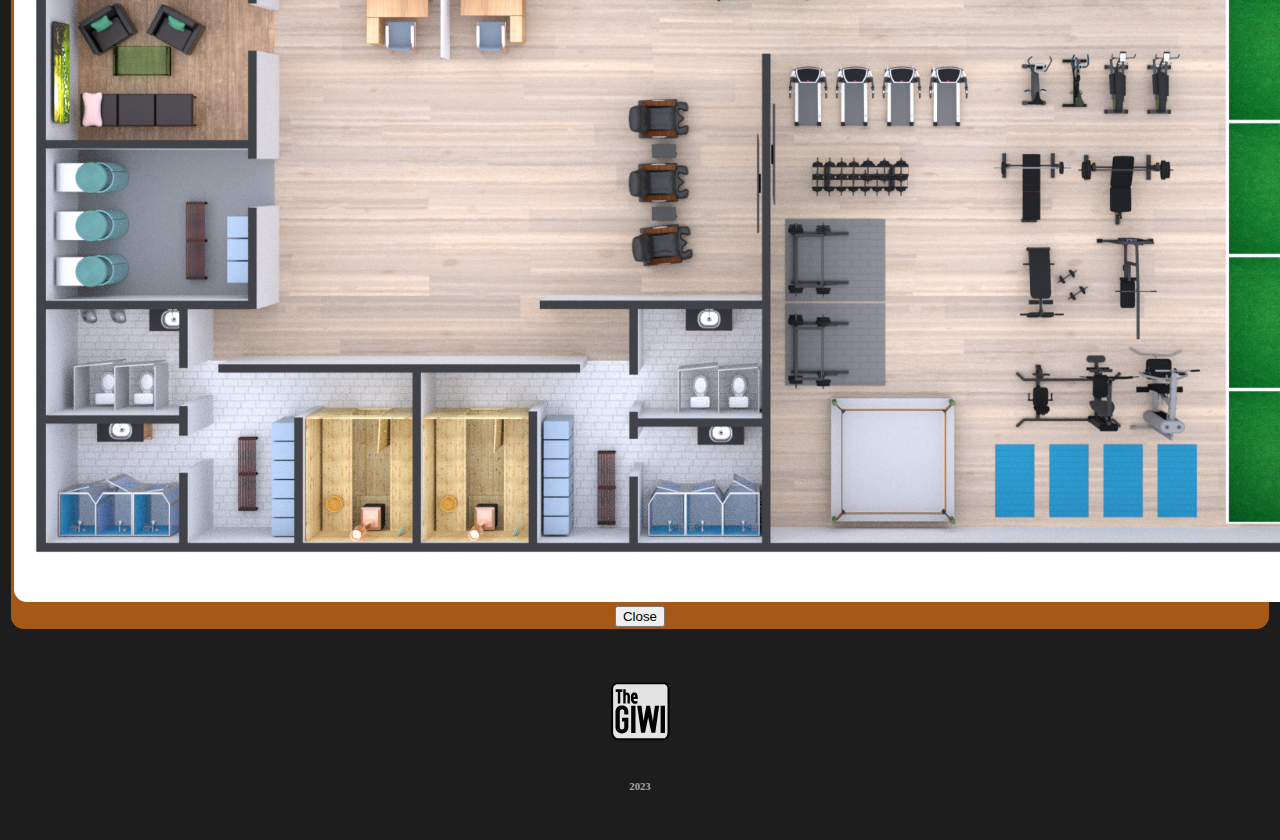
<file: index4.html>
<!doctype html>
<html lang="en">

<head>
    <!-- Required meta tags -->
    <meta charset="utf-8">
    <meta name="viewport" content="width=device-width, initial-scale=1, shrink-to-fit=no">
    <title>Arch-Viz-01</title>
    <link rel="shortcut icon" href="" />
    <!-- Fonts -->
    <link rel="preconnect" href="https://fonts.googleapis.com">
    <link rel="preconnect" href="https://fonts.gstatic.com" crossorigin>
    <link href="https://fonts.googleapis.com/css2?family=Roboto:wght@400;700;900&display=swap" rel="stylesheet">
    <!-- CSS -->
    <link href="https://cdn.jsdelivr.net/npm/bootstrap@5.1.3/dist/css/bootstrap.min.css" rel="stylesheet"
        integrity="sha384-1BmE4kWBq78iYhFldvKuhfTAU6auU8tT94WrHftjDbrCEXSU1oBoqyl2QvZ6jIW3" crossorigin="anonymous">
    <link type="text/css" href="./css/css.css" rel="stylesheet" />
</head>



<body style="background-color:#1d1d1d;">
	<div class="container-fluid">
    <nav class="navbar navbar-light bg-dark d-flex justify-content-center">

            <div style="text-align:center; padding-left: 1rem; padding-right: 1rem; ">

                <!-- PERSISTENT NAV BAR -->
                <div class="row header-styling">
                    <div class="col">
                        <h1><a href="index.html" class="main-title">Architectural Visualization Projects</a></h1>
                        <h4 class="main-title">Created by TheGiwi</h4> 
                    </div>
                </div>
                <div class="row header-styling" id="btn-fonts">
                     <!-- <div class="col">
                        <h2 class="main-title">Categories</h2>
                    </div>-->
                    <div class="col">
                        <a href="index.html" class="btn btn-lg btn-categories" role="button" >US Colonial House 1</a>
                    </div>
                    <div class="col">
                        <a href="index2.html" class="btn btn-lg btn-categories" role="button" >US Colonial House 2</a>
                    </div>
                    <div class="col">
                        <a href="index3.html" class="btn btn-lg btn-categories" role="button" >Camera Matching</a>
                    </div>
                    <div class="col">
                        <a href="index4.html" class="btn btn-lg btn-categories" role="button" style="background-color: #151515; color:antiquewhite;">Interior Plans</a>
                    </div>
                    <div class="col">
                        <a href="https://thegiwi.com/projects/Kitchen%20Render/" class="btn btn-lg btn-categories" role="button" >Interior Visualization</a>
                    </div>
                </div>
                <div class="row" style="padding: 0.2rem; background-color: rgb(90, 90, 90);"></div>
                <!-- PERSISTENT NAV BAR -->
            </div>
    </nav>
            <div class="container-fluid">
             <div class="row" style="padding-top: 0.4rem;"></div>           
               
             <div class="row">
                <div class = "col style1">
					<img src ="./interior_plans/apartment_plan.jpeg" class="thumbnails" alt="Shot1">
					<!-- Button trigger modal -->
					 <button type="button" id="myButton" class="btn btn-primary" data-bs-toggle="modal" data-bs-target="#thumbnail-ID1334200">&nbsp; View (plan) &nbsp; </button>
					<!-- Modal -->
					<div class="modal fade" id="thumbnail-ID1334200" tabindex="-1" aria-labelledby="exampleModalLabel" aria-hidden="true">
						<div class="modal-dialog modal-dialog-centered modal-dialog-scrollable modal-xl">
							<div class="modal-content">
								<div class="modal-header">
									<h5 class="modal-title">Shot1</h5>
									<button type="button" class="btn-close" data-bs-dismiss="modal" aria-label="Close"></button>
								</div>
								<div class="modal-body">
									<!--IMAGE-->
									<img src="./interior_plans/apartment_plan.jpeg" class="thumbnails-modal" alt="Shot1">
								</div>
								<div class="modal-footer">
									<button type="button" class="btn btn-secondary"data-bs-dismiss="modal">Close</button>
								</div>
							</div>
						</div>
					</div>
				</div>


				<div class = "col style1">
					<img src ="./interior_plans/apartment_render_001.jpg" class="thumbnails" alt="Shot-2">
					<!-- Button trigger modal -->
					 <button type="button" id="myButton" class="btn btn-primary" data-bs-toggle="modal" data-bs-target="#thumbnail-ID133422">&nbsp; View (3D render) &nbsp; </button>
					<!-- Modal -->
					<div class="modal fade" id="thumbnail-ID133422" tabindex="-1" aria-labelledby="exampleModalLabel" aria-hidden="true">
						<div class="modal-dialog modal-dialog-centered modal-dialog-scrollable modal-xl">
							<div class="modal-content">
								<div class="modal-header">
									<h5 class="modal-title">Shot-2</h5>
									<button type="button" class="btn-close" data-bs-dismiss="modal" aria-label="Close"></button>
								</div>
								<div class="modal-body">
									<!--IMAGE-->
									<img src="./interior_plans/apartment_render_001.jpg" class="thumbnails-modal" alt="Shot-2">
								</div>
								<div class="modal-footer">
									<button type="button" class="btn btn-secondary"data-bs-dismiss="modal">Close</button>
								</div>
							</div>
						</div>
					</div>
				</div>
				
            </div>

            <div class="row">
                
                <div class = "col style1">
					<img src ="./interior_plans/apartment_render_003.jpg" class="thumbnails" alt="Shot3">
					<!-- Button trigger modal -->
					 <button type="button" id="myButton" class="btn btn-primary" data-bs-toggle="modal" data-bs-target="#thumbnail-ID1334201">&nbsp; View (3D render) &nbsp; </button>
					<!-- Modal -->
					<div class="modal fade" id="thumbnail-ID1334201" tabindex="-1" aria-labelledby="exampleModalLabel" aria-hidden="true">
						<div class="modal-dialog modal-dialog-centered modal-dialog-scrollable modal-xl">
							<div class="modal-content">
								<div class="modal-header">
									<h5 class="modal-title">Shot3</h5>
									<button type="button" class="btn-close" data-bs-dismiss="modal" aria-label="Close"></button>
								</div>
								<div class="modal-body">
									<!--IMAGE-->
									<img src="./interior_plans/apartment_render_003.jpg" class="thumbnails-modal" alt="Shot3">
								</div>
								<div class="modal-footer">
									<button type="button" class="btn btn-secondary"data-bs-dismiss="modal">Close</button>
								</div>
							</div>
						</div>
					</div>
				</div>


                <div class = "col style1">
					<img src ="./interior_plans/apartment_render_004.jpg" class="thumbnails" alt="Shot3">
					<!-- Button trigger modal -->
					 <button type="button" id="myButton" class="btn btn-primary" data-bs-toggle="modal" data-bs-target="#thumbnail-ID1334202">&nbsp; View (3D render)&nbsp; </button>
					<!-- Modal -->
					<div class="modal fade" id="thumbnail-ID1334202" tabindex="-1" aria-labelledby="exampleModalLabel" aria-hidden="true">
						<div class="modal-dialog modal-dialog-centered modal-dialog-scrollable modal-xl">
							<div class="modal-content">
								<div class="modal-header">
									<h5 class="modal-title">Shot3</h5>
									<button type="button" class="btn-close" data-bs-dismiss="modal" aria-label="Close"></button>
								</div>
								<div class="modal-body">
									<!--IMAGE-->
									<img src="./interior_plans/apartment_render_004.jpg" class="thumbnails-modal" alt="Shot3">
								</div>
								<div class="modal-footer">
									<button type="button" class="btn btn-secondary"data-bs-dismiss="modal">Close</button>
								</div>
							</div>
						</div>
					</div>
				</div>
				
            </div>

            <div class="row">
                
                <div class = "col style1">
					<img src ="./interior_plans/gym_plan_sketch.jpg" class="thumbnails" alt="Shot4">
					<!-- Button trigger modal -->
					 <button type="button" id="myButton" class="btn btn-primary" data-bs-toggle="modal" data-bs-target="#thumbnail-ID1334204">&nbsp; View (Gym plan hand sketch)&nbsp; </button>
					<!-- Modal -->
					<div class="modal fade" id="thumbnail-ID1334204" tabindex="-1" aria-labelledby="exampleModalLabel" aria-hidden="true">
						<div class="modal-dialog modal-dialog-centered modal-dialog-scrollable modal-xl">
							<div class="modal-content">
								<div class="modal-header">
									<h5 class="modal-title">Shot4</h5>
									<button type="button" class="btn-close" data-bs-dismiss="modal" aria-label="Close"></button>
								</div>
								<div class="modal-body">
									<!--IMAGE-->
									<img src="./interior_plans/gym_plan_sketch.jpg" class="thumbnails-modal" alt="Shot4">
								</div>
								<div class="modal-footer">
									<button type="button" class="btn btn-secondary"data-bs-dismiss="modal">Close</button>
								</div>
							</div>
						</div>
					</div>
				</div>


                <div class = "col style1">
					<img src ="./interior_plans/gym_plan_2D.png" class="thumbnails" alt="Shot5">
					<!-- Button trigger modal -->
					 <button type="button" id="myButton" class="btn btn-primary" data-bs-toggle="modal" data-bs-target="#thumbnail-ID1334205">&nbsp; View (Gym plan 2D)&nbsp; </button>
					<!-- Modal -->
					<div class="modal fade" id="thumbnail-ID1334205" tabindex="-1" aria-labelledby="exampleModalLabel" aria-hidden="true">
						<div class="modal-dialog modal-dialog-centered modal-dialog-scrollable modal-xl">
							<div class="modal-content">
								<div class="modal-header">
									<h5 class="modal-title">Shot5</h5>
									<button type="button" class="btn-close" data-bs-dismiss="modal" aria-label="Close"></button>
								</div>
								<div class="modal-body">
									<!--IMAGE-->
									<img src="./interior_plans/gym_plan_2D.png" class="thumbnails-modal" alt="Shot5">
								</div>
								<div class="modal-footer">
									<button type="button" class="btn btn-secondary"data-bs-dismiss="modal">Close</button>
								</div>
							</div>
						</div>
					</div>
				</div>
				
            </div>


            <div class="row">
                
                <div class = "col style1">
					<img src ="./interior_plans/gym_plan_3d.jpg" class="thumbnails" alt="Shot5">
					<!-- Button trigger modal -->
					 <button type="button" id="myButton" class="btn btn-primary" data-bs-toggle="modal" data-bs-target="#thumbnail-ID1334207">&nbsp; View (Gym plan 3D)&nbsp; </button>
					<!-- Modal -->
					<div class="modal fade" id="thumbnail-ID1334207" tabindex="-1" aria-labelledby="exampleModalLabel" aria-hidden="true">
						<div class="modal-dialog modal-dialog-centered modal-dialog-scrollable modal-xl">
							<div class="modal-content">
								<div class="modal-header">
									<h5 class="modal-title">Shot5</h5>
									<button type="button" class="btn-close" data-bs-dismiss="modal" aria-label="Close"></button>
								</div>
								<div class="modal-body">
									<!--IMAGE-->
									<img src="./interior_plans/gym_plan_3d.jpg" class="thumbnails-modal" alt="Shot5">
								</div>
								<div class="modal-footer">
									<button type="button" class="btn btn-secondary"data-bs-dismiss="modal">Close</button>
								</div>
							</div>
						</div>
					</div>
				</div>


                
            </div>

	
</div>
    

    <!-- FOOTER -->
    <div class="container-fluid"
        style="position:relative; background-color:#1d1d1d; text-align:center; top:2em; padding-bottom:1.5em;">
        <div class="row">
            <div class="col">
                <a href="https://thegiwi.com/" target="_blank">
                    <img src="./img/thegiwi_logo.svg" alt="TheGiwi Logo"
                        style=" width:4.2em; padding-bottom:0.4em; padding-top:0.8em; opacity:0.88;" />
                </a>
            </div>
        </div>
        <div class="row">
            <div class="col" style="color:#a6a6a6;">
                <h6> 2023 </h6>
            </div>
        </div>
    </div>

	</div>
    <!-- ALL SCRIPTS BELOW HERE OK!!-->
    <script src="https://cdn.jsdelivr.net/npm/@popperjs/core@2.10.2/dist/umd/popper.min.js" integrity="sha384-7+zCNj/IqJ95wo16oMtfsKbZ9ccEh31eOz1HGyDuCQ6wgnyJNSYdrPa03rtR1zdB" crossorigin="anonymous"></script>
    <script src="https://cdn.jsdelivr.net/npm/bootstrap@5.1.3/dist/js/bootstrap.min.js" integrity="sha384-QJHtvGhmr9XOIpI6YVutG+2QOK9T+ZnN4kzFN1RtK3zEFEIsxhlmWl5/YESvpZ13" crossorigin="anonymous"></script>

</body>

</html>
</file>
<file: css/css.css>
.header-styling {
	 padding-bottom: 0.5rem;
	
}

.header-styling a:link{
	 text-decoration: none;
}

.header-styling a:visited {
	 text-decoration: none;
}

.header-styling a:hover {
	 color: #a55818;
}

.main-title {
	 text-align: center;
	 color: #cecece;
	 font-family: 'Roboto', sans-serif;
	 font-weight: 700;
}

#btn-fonts{
	 font-family: 'Roboto', sans-serif;
	 font-weight: 700;
}

.btn-categories {
	 background-color: antiquewhite;
	 border-color: rgb(189, 123, 75);
	 color:rgb(68, 68, 68);
	 font-weight: bolder;
	 border-width: 0.2rem;
}

.style1{
	 padding : 0.15em;
	 border-radius: 0.8em;
	 background-color: #a55818;
	 margin:0.2em;
	 text-align: center;
}

.thumbnails {
	 border-radius: 0.8em;
	 width: 100%; 
	 padding-bottom: 0.2rem; 
}

.thumbnails-modal {
	 border-radius: 0.8em;
	 width: 120%  
}

.modal-aspectratio{
	 padding-top: 60%;
   }

#myButton{
	 background-color: antiquewhite;
	 border-color: rgb(189, 123, 75);
	 color:rgb(68, 68, 68);
	 font-weight: bolder;
   }
</file>
